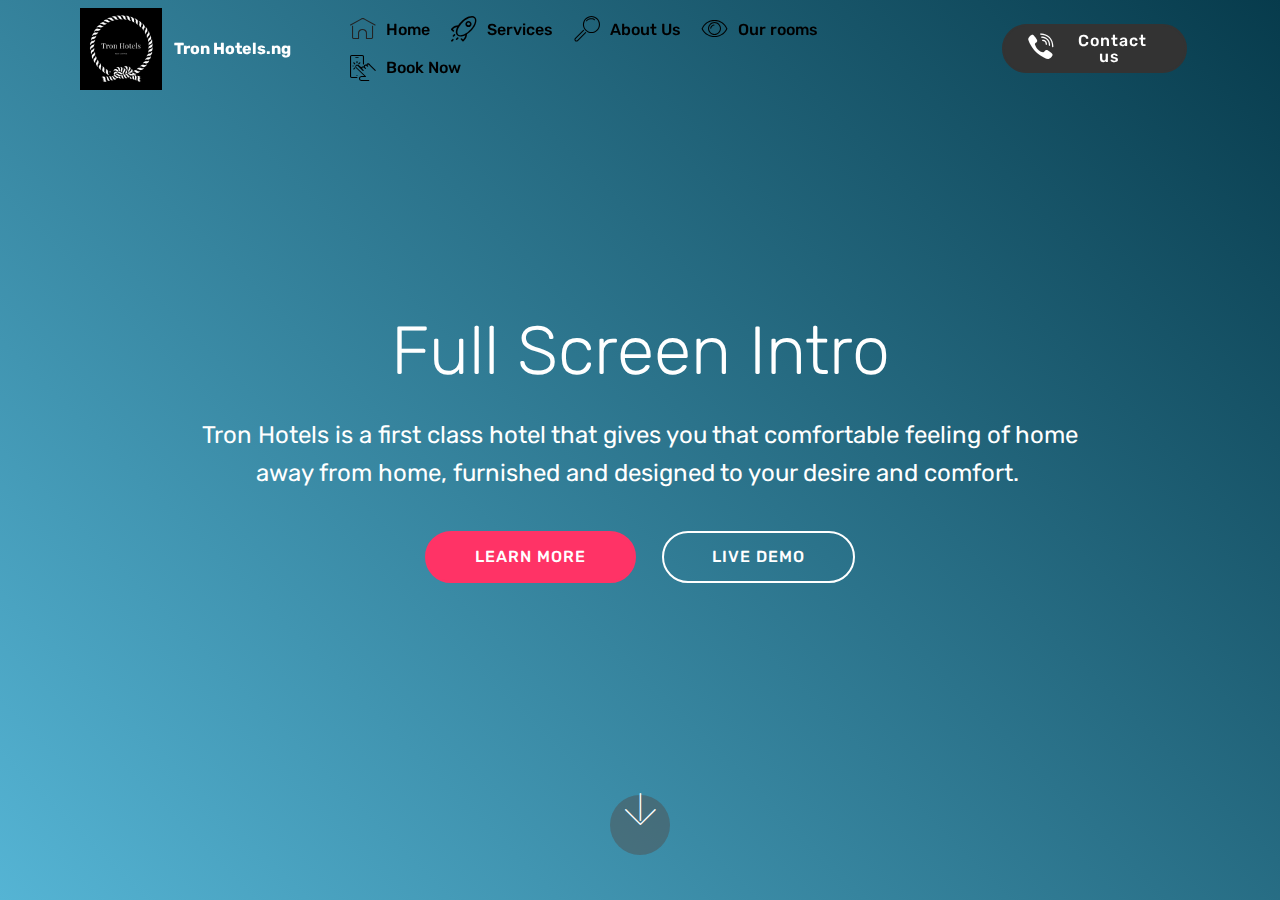
<file: page2.html>
<!DOCTYPE html>
<html >
<head>
  <!-- Site made with Mobirise Website Builder v4.9.5, https://mobirise.com -->
  <meta charset="UTF-8">
  <meta http-equiv="X-UA-Compatible" content="IE=edge">
  <meta name="generator" content="Mobirise v4.9.5, mobirise.com">
  <meta name="viewport" content="width=device-width, initial-scale=1, minimum-scale=1">
  <link rel="shortcut icon" href="assets/images/tron-hotels-128x128.png" type="image/x-icon">
  <meta name="description" content="Web Site Builder Description">
  <title>About Us</title>
  <link rel="stylesheet" href="assets/web/assets/mobirise-icons-bold/mobirise-icons-bold.css">
  <link rel="stylesheet" href="assets/web/assets/mobirise-icons/mobirise-icons.css">
  <link rel="stylesheet" href="assets/tether/tether.min.css">
  <link rel="stylesheet" href="assets/bootstrap/css/bootstrap.min.css">
  <link rel="stylesheet" href="assets/bootstrap/css/bootstrap-grid.min.css">
  <link rel="stylesheet" href="assets/bootstrap/css/bootstrap-reboot.min.css">
  <link rel="stylesheet" href="assets/dropdown/css/style.css">
  <link rel="stylesheet" href="assets/socicon/css/styles.css">
  <link rel="stylesheet" href="assets/theme/css/style.css">
  <link rel="stylesheet" href="assets/mobirise/css/mbr-additional.css" type="text/css">
  
  
  
</head>
<body>
  <section class="menu cid-rn8A3lD2Uu" once="menu" id="menu1-p">

    

    <nav class="navbar navbar-expand beta-menu navbar-dropdown align-items-center navbar-fixed-top navbar-toggleable-sm bg-color transparent">
        <button class="navbar-toggler navbar-toggler-right" type="button" data-toggle="collapse" data-target="#navbarSupportedContent" aria-controls="navbarSupportedContent" aria-expanded="false" aria-label="Toggle navigation">
            <div class="hamburger">
                <span></span>
                <span></span>
                <span></span>
                <span></span>
            </div>
        </button>
        <div class="menu-logo">
            <div class="navbar-brand">
                <span class="navbar-logo">
                    <a href="https://mobirise.co">
                         <img src="assets/images/tron-hotels-128x128.png" alt="Mobirise" title="" style="height: 5.1rem;">
                    </a>
                </span>
                <span class="navbar-caption-wrap"><a class="navbar-caption text-white display-4" href="#">Tron Hotels.ng</a></span>
            </div>
        </div>
        <div class="collapse navbar-collapse" id="navbarSupportedContent">
            <ul class="navbar-nav nav-dropdown" data-app-modern-menu="true"><li class="nav-item">
                    <a class="nav-link link text-black display-4" href="#"><span class="mbri-home mbr-iconfont mbr-iconfont-btn" style="color: rgb(35, 35, 35);"></span>
                        Home</a>
                </li><li class="nav-item"><a class="nav-link link text-black display-4" href="#"><span class="mbrib-rocket mbr-iconfont mbr-iconfont-btn"></span>
                        
                        Services
                    </a></li>
                <li class="nav-item"><a class="nav-link link text-black display-4" href="index.html#content12-j">
                        <span class="mbri-search mbr-iconfont mbr-iconfont-btn"></span>
                        About Us
                    </a></li><li class="nav-item"><a class="nav-link link text-black display-4" href="index.html#gallery3-17"><span class="mbri-preview mbr-iconfont mbr-iconfont-btn"></span>
                        Our rooms</a></li><li class="nav-item"><a class="nav-link link text-black display-4" href="index.html#gallery3-17"><span class="mbri-touch mbr-iconfont mbr-iconfont-btn"></span>Book Now &nbsp; &nbsp; &nbsp; &nbsp;&nbsp;</a></li></ul>
            <div class="navbar-buttons mbr-section-btn"><a class="btn btn-sm btn-black display-4" href="index.html#contacts3-o"><span class="socicon socicon-viber mbr-iconfont mbr-iconfont-btn"></span>
                    Contact us&nbsp;</a></div>
        </div>
    </nav>
</section>

<section class="engine"><a href="https://mobirise.info/i">web creation software</a></section><section class="header5 cid-roZChcIJ1Z mbr-fullscreen" id="header5-s">

    

    
    <div class="container">
        <div class="row justify-content-center">
            <div class="mbr-white col-md-10">
                <h1 class="mbr-section-title align-center pb-3 mbr-fonts-style display-1">
                    Full Screen Intro
                </h1>
                <p class="mbr-text align-center display-5 pb-3 mbr-fonts-style">Tron Hotels is a first class hotel that gives you that comfortable feeling of home away from home, furnished and designed to your desire and comfort.&nbsp;</p>
                <div class="mbr-section-btn align-center">
                        <a class="btn btn-md btn-secondary display-4" href="https://mobirise.co">LEARN MORE</a>
                        <a class="btn btn-md btn-white-outline display-4" href="https://mobirise.co">LIVE DEMO</a>
                </div>
            </div>
        </div>
    </div>

    <div class="mbr-arrow hidden-sm-down" aria-hidden="true">
        <a href="#next">
            <i class="mbri-down mbr-iconfont"></i>
        </a>
    </div>
</section>


  <script src="assets/web/assets/jquery/jquery.min.js"></script>
  <script src="assets/popper/popper.min.js"></script>
  <script src="assets/tether/tether.min.js"></script>
  <script src="assets/bootstrap/js/bootstrap.min.js"></script>
  <script src="assets/dropdown/js/script.min.js"></script>
  <script src="assets/touchswipe/jquery.touch-swipe.min.js"></script>
  <script src="assets/smoothscroll/smooth-scroll.js"></script>
  <script src="assets/theme/js/script.js"></script>
  
  
</body>
</html>
</file>
<file: assets/web/assets/mobirise-icons-bold/mobirise-icons-bold.css>
@font-face {
  font-family: 'mobirise-icons-bold';
  src:  url('mobirise-icons-bold.eot?m1l4yr');
  src:  url('mobirise-icons-bold.eot?m1l4yr#iefix') format('embedded-opentype'),
    url('mobirise-icons-bold.ttf?m1l4yr') format('truetype'),
    url('mobirise-icons-bold.woff?m1l4yr') format('woff'),
    url('mobirise-icons-bold.svg?m1l4yr#mobirise-icons-bold') format('svg');
  font-weight: normal;
  font-style: normal;
}

[class^="mbrib-"], [class*="mbrib-"] {
  /* use !important to prevent issues with browser extensions that change fonts */
  font-family: 'mobirise-icons-bold' !important;
  speak: none;
  font-style: normal;
  font-weight: normal;
  font-variant: normal;
  text-transform: none;
  line-height: 1;

  /* Better Font Rendering =========== */
  -webkit-font-smoothing: antialiased;
  -moz-osx-font-smoothing: grayscale;
}

.mbrib-add-submenu:before {
  content: "\e900";
}
.mbrib-alert:before {
  content: "\e901";
}
.mbrib-align-center:before {
  content: "\e902";
}
.mbrib-align-justify:before {
  content: "\e903";
}
.mbrib-align-left:before {
  content: "\e904";
}
.mbrib-align-right:before {
  content: "\e905";
}
.mbrib-android:before {
  content: "\e906";
}
.mbrib-apple:before {
  content: "\e907";
}
.mbrib-arrow-down:before {
  content: "\e908";
}
.mbrib-arrow-next:before {
  content: "\e909";
}
.mbrib-arrow-prev:before {
  content: "\e90a";
}
.mbrib-arrow-up:before {
  content: "\e90b";
}
.mbrib-bold:before {
  content: "\e90c";
}
.mbrib-bookmark:before {
  content: "\e90d";
}
.mbrib-bootstrap:before {
  content: "\e90e";
}
.mbrib-briefcase:before {
  content: "\e90f";
}
.mbrib-browse:before {
  content: "\e910";
}
.mbrib-bulleted-list:before {
  content: "\e911";
}
.mbrib-calendar:before {
  content: "\e912";
}
.mbrib-camera:before {
  content: "\e913";
}
.mbrib-cart-add:before {
  content: "\e914";
}
.mbrib-cart-full:before {
  content: "\e915";
}
.mbrib-cash:before {
  content: "\e916";
}
.mbrib-change-style:before {
  content: "\e917";
}
.mbrib-chat:before {
  content: "\e918";
}
.mbrib-clock:before {
  content: "\e919";
}
.mbrib-close:before {
  content: "\e91a";
}
.mbrib-cloud:before {
  content: "\e91b";
}
.mbrib-code:before {
  content: "\e91c";
}
.mbrib-contact-form:before {
  content: "\e91d";
}
.mbrib-credit-card:before {
  content: "\e91e";
}
.mbrib-cursor-click:before {
  content: "\e91f";
}
.mbrib-cust-feedback:before {
  content: "\e920";
}
.mbrib-database:before {
  content: "\e921";
}
.mbrib-delivery:before {
  content: "\e922";
}
.mbrib-desktop:before {
  content: "\e923";
}
.mbrib-devices:before {
  content: "\e924";
}
.mbrib-down:before {
  content: "\e925";
}
.mbrib-download:before {
  content: "\e926";
}
.mbrib-drag-n-drop:before {
  content: "\e927";
}
.mbrib-drag-n-drop2:before {
  content: "\e928";
}
.mbrib-edit:before {
  content: "\e929";
}
.mbrib-edit2:before {
  content: "\e92a";
}
.mbrib-error:before {
  content: "\e92b";
}
.mbrib-extension:before {
  content: "\e92c";
}
.mbrib-features:before {
  content: "\e92d";
}
.mbrib-file:before {
  content: "\e92e";
}
.mbrib-flag:before {
  content: "\e92f";
}
.mbrib-folder:before {
  content: "\e930";
}
.mbrib-gift:before {
  content: "\e931";
}
.mbrib-github:before {
  content: "\e932";
}
.mbrib-globe-2:before {
  content: "\e933";
}
.mbrib-globe:before {
  content: "\e934";
}
.mbrib-growing-chart:before {
  content: "\e935";
}
.mbrib-hearth:before {
  content: "\e936";
}
.mbrib-help:before {
  content: "\e937";
}
.mbrib-home:before {
  content: "\e938";
}
.mbrib-hot-cup:before {
  content: "\e939";
}
.mbrib-idea:before {
  content: "\e93a";
}
.mbrib-image-gallery:before {
  content: "\e93b";
}
.mbrib-image-slider:before {
  content: "\e93c";
}
.mbrib-info:before {
  content: "\e93d";
}
.mbrib-italic:before {
  content: "\e93e";
}
.mbrib-key:before {
  content: "\e93f";
}
.mbrib-laptop:before {
  content: "\e940";
}
.mbrib-layers:before {
  content: "\e941";
}
.mbrib-left-right:before {
  content: "\e942";
}
.mbrib-left:before {
  content: "\e943";
}
.mbrib-letter:before {
  content: "\e944";
}
.mbrib-like:before {
  content: "\e945";
}
.mbrib-link:before {
  content: "\e946";
}
.mbrib-lock:before {
  content: "\e947";
}
.mbrib-login:before {
  content: "\e948";
}
.mbrib-logout:before {
  content: "\e949";
}
.mbrib-magic-stick:before {
  content: "\e94a";
}
.mbrib-map-pin:before {
  content: "\e94b";
}
.mbrib-menu:before {
  content: "\e94c";
}
.mbrib-mobile:before {
  content: "\e94d";
}
.mbrib-mobile2:before {
  content: "\e94e";
}
.mbrib-mobirise:before {
  content: "\e94f";
}
.mbrib-more-horizontal:before {
  content: "\e950";
}
.mbrib-more-vertical:before {
  content: "\e951";
}
.mbrib-music:before {
  content: "\e952";
}
.mbrib-new-file:before {
  content: "\e953";
}
.mbrib-numbered-list:before {
  content: "\e954";
}
.mbrib-opened-folder:before {
  content: "\e955";
}
.mbrib-pages:before {
  content: "\e956";
}
.mbrib-paper-plane:before {
  content: "\e957";
}
.mbrib-paperclip:before {
  content: "\e958";
}
.mbrib-photo:before {
  content: "\e959";
}
.mbrib-photos:before {
  content: "\e95a";
}
.mbrib-pin:before {
  content: "\e95b";
}
.mbrib-play:before {
  content: "\e95c";
}
.mbrib-plus:before {
  content: "\e95d";
}
.mbrib-preview:before {
  content: "\e95e";
}
.mbrib-print:before {
  content: "\e95f";
}
.mbrib-protect:before {
  content: "\e960";
}
.mbrib-question:before {
  content: "\e961";
}
.mbrib-quote-left:before {
  content: "\e962";
}
.mbrib-quote-right:before {
  content: "\e963";
}
.mbrib-redo:before {
  content: "\e964";
}
.mbrib-refresh:before {
  content: "\e965";
}
.mbrib-responsive:before {
  content: "\e966";
}
.mbrib-right:before {
  content: "\e967";
}
.mbrib-rocket:before {
  content: "\e968";
}
.mbrib-sad-face:before {
  content: "\e969";
}
.mbrib-sale:before {
  content: "\e96a";
}
.mbrib-save:before {
  content: "\e96b";
}
.mbrib-search:before {
  content: "\e96c";
}
.mbrib-setting:before {
  content: "\e96d";
}
.mbrib-setting2:before {
  content: "\e96e";
}
.mbrib-setting3:before {
  content: "\e96f";
}
.mbrib-share:before {
  content: "\e970";
}
.mbrib-shopping-bag:before {
  content: "\e971";
}
.mbrib-shopping-basket:before {
  content: "\e972";
}
.mbrib-shopping-cart:before {
  content: "\e973";
}
.mbrib-sites:before {
  content: "\e974";
}
.mbrib-smile-face:before {
  content: "\e975";
}
.mbrib-speed:before {
  content: "\e976";
}
.mbrib-star:before {
  content: "\e977";
}
.mbrib-success:before {
  content: "\e978";
}
.mbrib-sun:before {
  content: "\e979";
}
.mbrib-sun2:before {
  content: "\e97a";
}
.mbrib-tablet-vertical:before {
  content: "\e97b";
}
.mbrib-tablet:before {
  content: "\e97c";
}
.mbrib-target:before {
  content: "\e97d";
}
.mbrib-timer:before {
  content: "\e97e";
}
.mbrib-to-ftp:before {
  content: "\e97f";
}
.mbrib-to-local-drive:before {
  content: "\e980";
}
.mbrib-touch-swipe:before {
  content: "\e981";
}
.mbrib-touch:before {
  content: "\e982";
}
.mbrib-trash:before {
  content: "\e983";
}
.mbrib-underline:before {
  content: "\e984";
}
.mbrib-undo:before {
  content: "\e985";
}
.mbrib-unlink:before {
  content: "\e986";
}
.mbrib-unlock:before {
  content: "\e987";
}
.mbrib-up-down:before {
  content: "\e988";
}
.mbrib-up:before {
  content: "\e989";
}
.mbrib-update:before {
  content: "\e98a";
}
.mbrib-upload:before {
  content: "\e98b";
}
.mbrib-user:before {
  content: "\e98c";
}
.mbrib-user2:before {
  content: "\e98d";
}
.mbrib-users:before {
  content: "\e98e";
}
.mbrib-video-play:before {
  content: "\e98f";
}
.mbrib-video:before {
  content: "\e990";
}
.mbrib-watch:before {
  content: "\e991";
}
.mbrib-website-theme:before {
  content: "\e992";
}
.mbrib-wifi:before {
  content: "\e993";
}
.mbrib-windows:before {
  content: "\e994";
}
.mbrib-zoom-out:before {
  content: "\e995";
}
</file>
<file: assets/web/assets/mobirise-icons/mobirise-icons.css>
@font-face {
  font-family: 'MobiriseIcons';
  src:  url('mobirise-icons.eot?spat4u');
  src:  url('mobirise-icons.eot?spat4u#iefix') format('embedded-opentype'),
    url('mobirise-icons.ttf?spat4u') format('truetype'),
    url('mobirise-icons.woff?spat4u') format('woff'),
    url('mobirise-icons.svg?spat4u#MobiriseIcons') format('svg');
  font-weight: normal;
  font-style: normal;
}

[class^="mbri-"], [class*=" mbri-"] {
  /* use !important to prevent issues with browser extensions that change fonts */
  font-family: MobiriseIcons !important;
  speak: none;
  font-style: normal;
  font-weight: normal;
  font-variant: normal;
  text-transform: none;
  line-height: 1;

  /* Better Font Rendering =========== */
  -webkit-font-smoothing: antialiased;
  -moz-osx-font-smoothing: grayscale;
}

.mbri-add-submenu:before {
  content: "\e900";
}
.mbri-alert:before {
  content: "\e901";
}
.mbri-align-center:before {
  content: "\e902";
}
.mbri-align-justify:before {
  content: "\e903";
}
.mbri-align-left:before {
  content: "\e904";
}
.mbri-align-right:before {
  content: "\e905";
}
.mbri-android:before {
  content: "\e906";
}
.mbri-apple:before {
  content: "\e907";
}
.mbri-arrow-down:before {
  content: "\e908";
}
.mbri-arrow-next:before {
  content: "\e909";
}
.mbri-arrow-prev:before {
  content: "\e90a";
}
.mbri-arrow-up:before {
  content: "\e90b";
}
.mbri-bold:before {
  content: "\e90c";
}
.mbri-bookmark:before {
  content: "\e90d";
}
.mbri-bootstrap:before {
  content: "\e90e";
}
.mbri-briefcase:before {
  content: "\e90f";
}
.mbri-browse:before {
  content: "\e910";
}
.mbri-bulleted-list:before {
  content: "\e911";
}
.mbri-calendar:before {
  content: "\e912";
}
.mbri-camera:before {
  content: "\e913";
}
.mbri-cart-add:before {
  content: "\e914";
}
.mbri-cart-full:before {
  content: "\e915";
}
.mbri-cash:before {
  content: "\e916";
}
.mbri-change-style:before {
  content: "\e917";
}
.mbri-chat:before {
  content: "\e918";
}
.mbri-clock:before {
  content: "\e919";
}
.mbri-close:before {
  content: "\e91a";
}
.mbri-cloud:before {
  content: "\e91b";
}
.mbri-code:before {
  content: "\e91c";
}
.mbri-contact-form:before {
  content: "\e91d";
}
.mbri-credit-card:before {
  content: "\e91e";
}
.mbri-cursor-click:before {
  content: "\e91f";
}
.mbri-cust-feedback:before {
  content: "\e920";
}
.mbri-database:before {
  content: "\e921";
}
.mbri-delivery:before {
  content: "\e922";
}
.mbri-desktop:before {
  content: "\e923";
}
.mbri-devices:before {
  content: "\e924";
}
.mbri-down:before {
  content: "\e925";
}
.mbri-download:before {
  content: "\e989";
}
.mbri-drag-n-drop:before {
  content: "\e927";
}
.mbri-drag-n-drop2:before {
  content: "\e928";
}
.mbri-edit:before {
  content: "\e929";
}
.mbri-edit2:before {
  content: "\e92a";
}
.mbri-error:before {
  content: "\e92b";
}
.mbri-extension:before {
  content: "\e92c";
}
.mbri-features:before {
  content: "\e92d";
}
.mbri-file:before {
  content: "\e92e";
}
.mbri-flag:before {
  content: "\e92f";
}
.mbri-folder:before {
  content: "\e930";
}
.mbri-gift:before {
  content: "\e931";
}
.mbri-github:before {
  content: "\e932";
}
.mbri-globe:before {
  content: "\e933";
}
.mbri-globe-2:before {
  content: "\e934";
}
.mbri-growing-chart:before {
  content: "\e935";
}
.mbri-hearth:before {
  content: "\e936";
}
.mbri-help:before {
  content: "\e937";
}
.mbri-home:before {
  content: "\e938";
}
.mbri-hot-cup:before {
  content: "\e939";
}
.mbri-idea:before {
  content: "\e93a";
}
.mbri-image-gallery:before {
  content: "\e93b";
}
.mbri-image-slider:before {
  content: "\e93c";
}
.mbri-info:before {
  content: "\e93d";
}
.mbri-italic:before {
  content: "\e93e";
}
.mbri-key:before {
  content: "\e93f";
}
.mbri-laptop:before {
  content: "\e940";
}
.mbri-layers:before {
  content: "\e941";
}
.mbri-left-right:before {
  content: "\e942";
}
.mbri-left:before {
  content: "\e943";
}
.mbri-letter:before {
  content: "\e944";
}
.mbri-like:before {
  content: "\e945";
}
.mbri-link:before {
  content: "\e946";
}
.mbri-lock:before {
  content: "\e947";
}
.mbri-login:before {
  content: "\e948";
}
.mbri-logout:before {
  content: "\e949";
}
.mbri-magic-stick:before {
  content: "\e94a";
}
.mbri-map-pin:before {
  content: "\e94b";
}
.mbri-menu:before {
  content: "\e94c";
}
.mbri-mobile:before {
  content: "\e94d";
}
.mbri-mobile2:before {
  content: "\e94e";
}
.mbri-mobirise:before {
  content: "\e94f";
}
.mbri-more-horizontal:before {
  content: "\e950";
}
.mbri-more-vertical:before {
  content: "\e951";
}
.mbri-music:before {
  content: "\e952";
}
.mbri-new-file:before {
  content: "\e953";
}
.mbri-numbered-list:before {
  content: "\e954";
}
.mbri-opened-folder:before {
  content: "\e955";
}
.mbri-pages:before {
  content: "\e956";
}
.mbri-paper-plane:before {
  content: "\e957";
}
.mbri-paperclip:before {
  content: "\e958";
}
.mbri-photo:before {
  content: "\e959";
}
.mbri-photos:before {
  content: "\e95a";
}
.mbri-pin:before {
  content: "\e95b";
}
.mbri-play:before {
  content: "\e95c";
}
.mbri-plus:before {
  content: "\e95d";
}
.mbri-preview:before {
  content: "\e95e";
}
.mbri-print:before {
  content: "\e95f";
}
.mbri-protect:before {
  content: "\e960";
}
.mbri-question:before {
  content: "\e961";
}
.mbri-quote-left:before {
  content: "\e962";
}
.mbri-quote-right:before {
  content: "\e963";
}
.mbri-refresh:before {
  content: "\e964";
}
.mbri-responsive:before {
  content: "\e965";
}
.mbri-right:before {
  content: "\e966";
}
.mbri-rocket:before {
  content: "\e967";
}
.mbri-sad-face:before {
  content: "\e968";
}
.mbri-sale:before {
  content: "\e969";
}
.mbri-save:before {
  content: "\e96a";
}
.mbri-search:before {
  content: "\e96b";
}
.mbri-setting:before {
  content: "\e96c";
}
.mbri-setting2:before {
  content: "\e96d";
}
.mbri-setting3:before {
  content: "\e96e";
}
.mbri-share:before {
  content: "\e96f";
}
.mbri-shopping-bag:before {
  content: "\e970";
}
.mbri-shopping-basket:before {
  content: "\e971";
}
.mbri-shopping-cart:before {
  content: "\e972";
}
.mbri-sites:before {
  content: "\e973";
}
.mbri-smile-face:before {
  content: "\e974";
}
.mbri-speed:before {
  content: "\e975";
}
.mbri-star:before {
  content: "\e976";
}
.mbri-success:before {
  content: "\e977";
}
.mbri-sun:before {
  content: "\e978";
}
.mbri-sun2:before {
  content: "\e979";
}
.mbri-tablet:before {
  content: "\e97a";
}
.mbri-tablet-vertical:before {
  content: "\e97b";
}
.mbri-target:before {
  content: "\e97c";
}
.mbri-timer:before {
  content: "\e97d";
}
.mbri-to-ftp:before {
  content: "\e97e";
}
.mbri-to-local-drive:before {
  content: "\e97f";
}
.mbri-touch-swipe:before {
  content: "\e980";
}
.mbri-touch:before {
  content: "\e981";
}
.mbri-trash:before {
  content: "\e982";
}
.mbri-underline:before {
  content: "\e983";
}
.mbri-unlink:before {
  content: "\e984";
}
.mbri-unlock:before {
  content: "\e985";
}
.mbri-up-down:before {
  content: "\e986";
}
.mbri-up:before {
  content: "\e987";
}
.mbri-update:before {
  content: "\e988";
}
.mbri-upload:before {
 content: "\e926"; 
}
.mbri-user:before {
  content: "\e98a";
}
.mbri-user2:before {
  content: "\e98b";
}
.mbri-users:before {
  content: "\e98c";
}
.mbri-video:before {
  content: "\e98d";
}
.mbri-video-play:before {
  content: "\e98e";
}
.mbri-watch:before {
  content: "\e98f";
}
.mbri-website-theme:before {
  content: "\e990";
}
.mbri-wifi:before {
  content: "\e991";
}
.mbri-windows:before {
  content: "\e992";
}
.mbri-zoom-out:before {
  content: "\e993";
}
.mbri-redo:before {
  content: "\e994";
}
.mbri-undo:before {
  content: "\e995";
}
</file>
<file: assets/dropdown/css/style.css>
.navbar-dropdown {
  left: 0;
  padding: 0;
  position: absolute;
  right: 0;
  top: 0;
  transition: all 0.45s ease;
  z-index: 1030;
  background: #282828; }
  .navbar-dropdown .navbar-logo {
    margin-right: 0.8rem;
    transition: margin 0.3s ease-in-out;
    vertical-align: middle; }
    .navbar-dropdown .navbar-logo img {
      height: 3.125rem;
      transition: all 0.3s ease-in-out; }
    .navbar-dropdown .navbar-logo.mbr-iconfont {
      font-size: 3.125rem;
      line-height: 3.125rem; }
  .navbar-dropdown .navbar-caption {
    font-weight: 700;
    white-space: normal;
    vertical-align: -4px;
    line-height: 3.125rem !important; }
    .navbar-dropdown .navbar-caption, .navbar-dropdown .navbar-caption:hover {
      color: inherit;
      text-decoration: none; }
  .navbar-dropdown .mbr-iconfont + .navbar-caption {
    vertical-align: -1px; }
  .navbar-dropdown.navbar-fixed-top {
    position: fixed; }
  .navbar-dropdown .navbar-brand span {
    vertical-align: -4px; }
  .navbar-dropdown.bg-color.transparent {
    background: none; }
  .navbar-dropdown.navbar-short .navbar-brand {
    padding: 0.625rem 0; }
    .navbar-dropdown.navbar-short .navbar-brand span {
      vertical-align: -1px; }
  .navbar-dropdown.navbar-short .navbar-caption {
    line-height: 2.375rem !important;
    vertical-align: -2px; }
  .navbar-dropdown.navbar-short .navbar-logo {
    margin-right: 0.5rem; }
    .navbar-dropdown.navbar-short .navbar-logo img {
      height: 2.375rem; }
    .navbar-dropdown.navbar-short .navbar-logo.mbr-iconfont {
      font-size: 2.375rem;
      line-height: 2.375rem; }
  .navbar-dropdown.navbar-short .mbr-table-cell {
    height: 3.625rem; }
  .navbar-dropdown .navbar-close {
    left: 0.6875rem;
    position: fixed;
    top: 0.75rem;
    z-index: 1000; }
  .navbar-dropdown .hamburger-icon {
    content: "";
    display: inline-block;
    vertical-align: middle;
    width: 16px;
    -webkit-box-shadow: 0 -6px 0 1px #282828,0 0 0 1px #282828,0 6px 0 1px #282828;
    -moz-box-shadow: 0 -6px 0 1px #282828,0 0 0 1px #282828,0 6px 0 1px #282828;
    box-shadow: 0 -6px 0 1px #282828,0 0 0 1px #282828,0 6px 0 1px #282828; }

.dropdown-menu .dropdown-toggle[data-toggle="dropdown-submenu"]::after {
  border-bottom: 0.35em solid transparent;
  border-left: 0.35em solid;
  border-right: 0;
  border-top: 0.35em solid transparent;
  margin-left: 0.3rem; }

.dropdown-menu .dropdown-item:focus {
  outline: 0; }

.nav-dropdown {
  font-size: 0.75rem;
  font-weight: 500;
  height: auto !important; }
  .nav-dropdown .nav-btn {
    padding-left: 1rem; }
  .nav-dropdown .link {
    margin: .667em 1.667em;
    font-weight: 500;
    padding: 0;
    transition: color .2s ease-in-out; }
    .nav-dropdown .link.dropdown-toggle {
      margin-right: 2.583em; }
      .nav-dropdown .link.dropdown-toggle::after {
        margin-left: .25rem;
        border-top: 0.35em solid;
        border-right: 0.35em solid transparent;
        border-left: 0.35em solid transparent;
        border-bottom: 0; }
      .nav-dropdown .link.dropdown-toggle[aria-expanded="true"] {
        margin: 0;
        padding: 0.667em 3.263em  0.667em 1.667em; }
  .nav-dropdown .link::after,
  .nav-dropdown .dropdown-item::after {
    color: inherit; }
  .nav-dropdown .btn {
    font-size: 0.75rem;
    font-weight: 700;
    letter-spacing: 0;
    margin-bottom: 0;
    padding-left: 1.25rem;
    padding-right: 1.25rem; }
  .nav-dropdown .dropdown-menu {
    border-radius: 0;
    border: 0;
    left: 0;
    margin: 0;
    padding-bottom: 1.25rem;
    padding-top: 1.25rem;
    position: relative; }
  .nav-dropdown .dropdown-submenu {
    margin-left: 0.125rem;
    top: 0; }
  .nav-dropdown .dropdown-item {
    font-weight: 500;
    line-height: 2;
    padding: 0.3846em 4.615em 0.3846em 1.5385em;
    position: relative;
    transition: color .2s ease-in-out, background-color .2s ease-in-out; }
    .nav-dropdown .dropdown-item::after {
      margin-top: -0.3077em;
      position: absolute;
      right: 1.1538em;
      top: 50%; }
    .nav-dropdown .dropdown-item:focus, .nav-dropdown .dropdown-item:hover {
      background: none; }

@media (max-width: 767px) {
  .nav-dropdown.navbar-toggleable-sm {
    bottom: 0;
    display: none;
    left: 0;
    overflow-x: hidden;
    position: fixed;
    top: 0;
    transform: translateX(-100%);
    -ms-transform: translateX(-100%);
    -webkit-transform: translateX(-100%);
    width: 18.75rem;
    z-index: 999; } }
.nav-dropdown.navbar-toggleable-xl {
  bottom: 0;
  display: none;
  left: 0;
  overflow-x: hidden;
  position: fixed;
  top: 0;
  transform: translateX(-100%);
  -ms-transform: translateX(-100%);
  -webkit-transform: translateX(-100%);
  width: 18.75rem;
  z-index: 999; }

.nav-dropdown-sm {
  display: block !important;
  overflow-x: hidden;
  overflow: auto;
  padding-top: 3.875rem; }
  .nav-dropdown-sm::after {
    content: "";
    display: block;
    height: 3rem;
    width: 100%; }
  .nav-dropdown-sm.collapse.in ~ .navbar-close {
    display: block !important; }
  .nav-dropdown-sm.collapsing, .nav-dropdown-sm.collapse.in {
    transform: translateX(0);
    -ms-transform: translateX(0);
    -webkit-transform: translateX(0);
    transition: all 0.25s ease-out;
    -webkit-transition: all 0.25s ease-out;
    background: #282828; }
  .nav-dropdown-sm.collapsing[aria-expanded="false"] {
    transform: translateX(-100%);
    -ms-transform: translateX(-100%);
    -webkit-transform: translateX(-100%); }
  .nav-dropdown-sm .nav-item {
    display: block;
    margin-left: 0 !important;
    padding-left: 0; }
  .nav-dropdown-sm .link,
  .nav-dropdown-sm .dropdown-item {
    border-top: 1px dotted rgba(255, 255, 255, 0.1);
    font-size: 0.8125rem;
    line-height: 1.6;
    margin: 0 !important;
    padding: 0.875rem 2.4rem 0.875rem 1.5625rem !important;
    position: relative;
    white-space: normal; }
    .nav-dropdown-sm .link:focus, .nav-dropdown-sm .link:hover,
    .nav-dropdown-sm .dropdown-item:focus,
    .nav-dropdown-sm .dropdown-item:hover {
      background: rgba(0, 0, 0, 0.2) !important;
      color: #c0a375; }
  .nav-dropdown-sm .nav-btn {
    position: relative;
    padding: 1.5625rem 1.5625rem 0 1.5625rem; }
    .nav-dropdown-sm .nav-btn::before {
      border-top: 1px dotted rgba(255, 255, 255, 0.1);
      content: "";
      left: 0;
      position: absolute;
      top: 0;
      width: 100%; }
    .nav-dropdown-sm .nav-btn + .nav-btn {
      padding-top: 0.625rem; }
      .nav-dropdown-sm .nav-btn + .nav-btn::before {
        display: none; }
  .nav-dropdown-sm .btn {
    padding: 0.625rem 0; }
  .nav-dropdown-sm .dropdown-toggle[data-toggle="dropdown-submenu"]::after {
    margin-left: .25rem;
    border-top: 0.35em solid;
    border-right: 0.35em solid transparent;
    border-left: 0.35em solid transparent;
    border-bottom: 0; }
  .nav-dropdown-sm .dropdown-toggle[data-toggle="dropdown-submenu"][aria-expanded="true"]::after {
    border-top: 0;
    border-right: 0.35em solid transparent;
    border-left: 0.35em solid transparent;
    border-bottom: 0.35em solid; }
  .nav-dropdown-sm .dropdown-menu {
    margin: 0;
    padding: 0;
    position: relative;
    top: 0;
    left: 0;
    width: 100%;
    border: 0;
    float: none;
    border-radius: 0;
    background: none; }
  .nav-dropdown-sm .dropdown-submenu {
    left: 100%;
    margin-left: 0.125rem;
    margin-top: -1.25rem;
    top: 0; }

.navbar-toggleable-sm .nav-dropdown .dropdown-menu {
  position: absolute; }

.navbar-toggleable-sm .nav-dropdown .dropdown-submenu {
  left: 100%;
  margin-left: 0.125rem;
  margin-top: -1.25rem;
  top: 0; }

.navbar-toggleable-sm.opened .nav-dropdown .dropdown-menu {
  position: relative; }

.navbar-toggleable-sm.opened .nav-dropdown .dropdown-submenu {
  left: 0;
  margin-left: 00rem;
  margin-top: 0rem;
  top: 0; }

.is-builder .nav-dropdown.collapsing {
  transition: none !important; }

/*# sourceMappingURL=style.css.map */
</file>
<file: assets/socicon/css/styles.css>
@charset "UTF-8";

@font-face {
  font-family: "socicon";
  src:url("../fonts/socicon.eot");
  src:url("../fonts/socicon.eot?#iefix") format("embedded-opentype"),
    url("../fonts/socicon.woff") format("woff"),
    url("../fonts/socicon.ttf") format("truetype"),
    url("../fonts/socicon.svg#socicon") format("svg");
  font-weight: normal;
  font-style: normal;

}

[data-icon]:before {
  font-family: "socicon" !important;
  content: attr(data-icon);
  font-style: normal !important;
  font-weight: normal !important;
  font-variant: normal !important;
  text-transform: none !important;
  speak: none;
  line-height: 1;
  -webkit-font-smoothing: antialiased;
  -moz-osx-font-smoothing: grayscale;
}

[class^="socicon-"]:before,
[class*=" socicon-"]:before {
  font-family: "socicon" !important;
  font-style: normal !important;
  font-weight: normal !important;
  font-variant: normal !important;
  text-transform: none !important;
  speak: none;
  line-height: 1;
  -webkit-font-smoothing: antialiased;
  -moz-osx-font-smoothing: grayscale;
}

.socicon-modelmayhem:before {
  content: "\e000";
}
.socicon-mixcloud:before {
  content: "\e001";
}
.socicon-drupal:before {
  content: "\e002";
}
.socicon-swarm:before {
  content: "\e003";
}
.socicon-istock:before {
  content: "\e004";
}
.socicon-yammer:before {
  content: "\e005";
}
.socicon-ello:before {
  content: "\e006";
}
.socicon-stackoverflow:before {
  content: "\e007";
}
.socicon-persona:before {
  content: "\e008";
}
.socicon-triplej:before {
  content: "\e009";
}
.socicon-houzz:before {
  content: "\e00a";
}
.socicon-rss:before {
  content: "\e00b";
}
.socicon-paypal:before {
  content: "\e00c";
}
.socicon-odnoklassniki:before {
  content: "\e00d";
}
.socicon-airbnb:before {
  content: "\e00e";
}
.socicon-periscope:before {
  content: "\e00f";
}
.socicon-outlook:before {
  content: "\e010";
}
.socicon-coderwall:before {
  content: "\e011";
}
.socicon-tripadvisor:before {
  content: "\e012";
}
.socicon-appnet:before {
  content: "\e013";
}
.socicon-goodreads:before {
  content: "\e014";
}
.socicon-tripit:before {
  content: "\e015";
}
.socicon-lanyrd:before {
  content: "\e016";
}
.socicon-slideshare:before {
  content: "\e017";
}
.socicon-buffer:before {
  content: "\e018";
}
.socicon-disqus:before {
  content: "\e019";
}
.socicon-vkontakte:before {
  content: "\e01a";
}
.socicon-whatsapp:before {
  content: "\e01b";
}
.socicon-patreon:before {
  content: "\e01c";
}
.socicon-storehouse:before {
  content: "\e01d";
}
.socicon-pocket:before {
  content: "\e01e";
}
.socicon-mail:before {
  content: "\e01f";
}
.socicon-blogger:before {
  content: "\e020";
}
.socicon-technorati:before {
  content: "\e021";
}
.socicon-reddit:before {
  content: "\e022";
}
.socicon-dribbble:before {
  content: "\e023";
}
.socicon-stumbleupon:before {
  content: "\e024";
}
.socicon-digg:before {
  content: "\e025";
}
.socicon-envato:before {
  content: "\e026";
}
.socicon-behance:before {
  content: "\e027";
}
.socicon-delicious:before {
  content: "\e028";
}
.socicon-deviantart:before {
  content: "\e029";
}
.socicon-forrst:before {
  content: "\e02a";
}
.socicon-play:before {
  content: "\e02b";
}
.socicon-zerply:before {
  content: "\e02c";
}
.socicon-wikipedia:before {
  content: "\e02d";
}
.socicon-apple:before {
  content: "\e02e";
}
.socicon-flattr:before {
  content: "\e02f";
}
.socicon-github:before {
  content: "\e030";
}
.socicon-renren:before {
  content: "\e031";
}
.socicon-friendfeed:before {
  content: "\e032";
}
.socicon-newsvine:before {
  content: "\e033";
}
.socicon-identica:before {
  content: "\e034";
}
.socicon-bebo:before {
  content: "\e035";
}
.socicon-zynga:before {
  content: "\e036";
}
.socicon-steam:before {
  content: "\e037";
}
.socicon-xbox:before {
  content: "\e038";
}
.socicon-windows:before {
  content: "\e039";
}
.socicon-qq:before {
  content: "\e03a";
}
.socicon-douban:before {
  content: "\e03b";
}
.socicon-meetup:before {
  content: "\e03c";
}
.socicon-playstation:before {
  content: "\e03d";
}
.socicon-android:before {
  content: "\e03e";
}
.socicon-snapchat:before {
  content: "\e03f";
}
.socicon-twitter:before {
  content: "\e040";
}
.socicon-facebook:before {
  content: "\e041";
}
.socicon-googleplus:before {
  content: "\e042";
}
.socicon-pinterest:before {
  content: "\e043";
}
.socicon-foursquare:before {
  content: "\e044";
}
.socicon-yahoo:before {
  content: "\e045";
}
.socicon-skype:before {
  content: "\e046";
}
.socicon-yelp:before {
  content: "\e047";
}
.socicon-feedburner:before {
  content: "\e048";
}
.socicon-linkedin:before {
  content: "\e049";
}
.socicon-viadeo:before {
  content: "\e04a";
}
.socicon-xing:before {
  content: "\e04b";
}
.socicon-myspace:before {
  content: "\e04c";
}
.socicon-soundcloud:before {
  content: "\e04d";
}
.socicon-spotify:before {
  content: "\e04e";
}
.socicon-grooveshark:before {
  content: "\e04f";
}
.socicon-lastfm:before {
  content: "\e050";
}
.socicon-youtube:before {
  content: "\e051";
}
.socicon-vimeo:before {
  content: "\e052";
}
.socicon-dailymotion:before {
  content: "\e053";
}
.socicon-vine:before {
  content: "\e054";
}
.socicon-flickr:before {
  content: "\e055";
}
.socicon-500px:before {
  content: "\e056";
}
.socicon-wordpress:before {
  content: "\e058";
}
.socicon-tumblr:before {
  content: "\e059";
}
.socicon-twitch:before {
  content: "\e05a";
}
.socicon-8tracks:before {
  content: "\e05b";
}
.socicon-amazon:before {
  content: "\e05c";
}
.socicon-icq:before {
  content: "\e05d";
}
.socicon-smugmug:before {
  content: "\e05e";
}
.socicon-ravelry:before {
  content: "\e05f";
}
.socicon-weibo:before {
  content: "\e060";
}
.socicon-baidu:before {
  content: "\e061";
}
.socicon-angellist:before {
  content: "\e062";
}
.socicon-ebay:before {
  content: "\e063";
}
.socicon-imdb:before {
  content: "\e064";
}
.socicon-stayfriends:before {
  content: "\e065";
}
.socicon-residentadvisor:before {
  content: "\e066";
}
.socicon-google:before {
  content: "\e067";
}
.socicon-yandex:before {
  content: "\e068";
}
.socicon-sharethis:before {
  content: "\e069";
}
.socicon-bandcamp:before {
  content: "\e06a";
}
.socicon-itunes:before {
  content: "\e06b";
}
.socicon-deezer:before {
  content: "\e06c";
}
.socicon-telegram:before {
  content: "\e06e";
}
.socicon-openid:before {
  content: "\e06f";
}
.socicon-amplement:before {
  content: "\e070";
}
.socicon-viber:before {
  content: "\e071";
}
.socicon-zomato:before {
  content: "\e072";
}
.socicon-draugiem:before {
  content: "\e074";
}
.socicon-endomodo:before {
  content: "\e075";
}
.socicon-filmweb:before {
  content: "\e076";
}
.socicon-stackexchange:before {
  content: "\e077";
}
.socicon-wykop:before {
  content: "\e078";
}
.socicon-teamspeak:before {
  content: "\e079";
}
.socicon-teamviewer:before {
  content: "\e07a";
}
.socicon-ventrilo:before {
  content: "\e07b";
}
.socicon-younow:before {
  content: "\e07c";
}
.socicon-raidcall:before {
  content: "\e07d";
}
.socicon-mumble:before {
  content: "\e07e";
}
.socicon-medium:before {
  content: "\e06d";
}
.socicon-bebee:before {
  content: "\e07f";
}
.socicon-hitbox:before {
  content: "\e080";
}
.socicon-reverbnation:before {
  content: "\e081";
}
.socicon-formulr:before {
  content: "\e082";
}
.socicon-instagram:before {
  content: "\e057";
}
.socicon-battlenet:before {
  content: "\e083";
}
.socicon-chrome:before {
  content: "\e084";
}
.socicon-discord:before {
  content: "\e086";
}
.socicon-issuu:before {
  content: "\e087";
}
.socicon-macos:before {
  content: "\e088";
}
.socicon-firefox:before {
  content: "\e089";
}
.socicon-opera:before {
  content: "\e08d";
}
.socicon-keybase:before {
  content: "\e090";
}
.socicon-alliance:before {
  content: "\e091";
}
.socicon-livejournal:before {
  content: "\e092";
}
.socicon-googlephotos:before {
  content: "\e093";
}
.socicon-horde:before {
  content: "\e094";
}
.socicon-etsy:before {
  content: "\e095";
}
.socicon-zapier:before {
  content: "\e096";
}
.socicon-google-scholar:before {
  content: "\e097";
}
.socicon-researchgate:before {
  content: "\e098";
}
.socicon-wechat:before {
  content: "\e099";
}
.socicon-strava:before {
  content: "\e09a";
}
.socicon-line:before {
  content: "\e09b";
}
.socicon-lyft:before {
  content: "\e09c";
}
.socicon-uber:before {
  content: "\e09d";
}
.socicon-songkick:before {
  content: "\e09e";
}
.socicon-viewbug:before {
  content: "\e09f";
}
.socicon-googlegroups:before {
  content: "\e0a0";
}
.socicon-quora:before {
  content: "\e073";
}
.socicon-diablo:before {
  content: "\e085";
}
.socicon-blizzard:before {
  content: "\e0a1";
}
.socicon-hearthstone:before {
  content: "\e08b";
}
.socicon-heroes:before {
  content: "\e08a";
}
.socicon-overwatch:before {
  content: "\e08c";
}
.socicon-warcraft:before {
  content: "\e08e";
}
.socicon-starcraft:before {
  content: "\e08f";
}
.socicon-beam:before {
  content: "\e0a2";
}
.socicon-curse:before {
  content: "\e0a3";
}
.socicon-player:before {
  content: "\e0a4";
}
.socicon-streamjar:before {
  content: "\e0a5";
}
.socicon-nintendo:before {
  content: "\e0a6";
}
.socicon-hellocoton:before {
  content: "\e0a7";
}
</file>
<file: assets/theme/css/style.css>
/*!
 * Mobirise v4 theme (https://mobirise.com/)
 * Copyright 2017 Mobirise
 */
section {
  background-color: #eeeeee; }

section,
.container,
.container-fluid {
  position: relative;
  word-wrap: break-word; }

a.mbr-iconfont:hover {
  text-decoration: none; }

.article .lead p, .article .lead ul, .article .lead ol, .article .lead pre, .article .lead blockquote {
  margin-bottom: 0; }

a {
  font-style: normal;
  font-weight: 400;
  cursor: pointer; }
  a, a:hover {
    text-decoration: none; }

figure {
  margin-bottom: 0; }

body {
  color: #232323; }

h1, h2, h3, h4, h5, h6,
.h1, .h2, .h3, .h4, .h5, .h6,
.display-1, .display-2, .display-3, .display-4 {
  line-height: 1;
  word-break: break-word;
  word-wrap: break-word; }

b, strong {
  font-weight: bold; }

blockquote {
  padding: 10px 0 10px 20px;
  position: relative;
  border-left: 2px solid;
  border-color: #ff3366; }

input:-webkit-autofill, input:-webkit-autofill:hover, input:-webkit-autofill:focus, input:-webkit-autofill:active {
  transition-delay: 9999s;
  transition-property: background-color, color; }

textarea[type="hidden"] {
  display: none; }

body {
  position: relative; }

section {
  background-position: 50% 50%;
  background-repeat: no-repeat;
  background-size: cover; }
  section .mbr-background-video,
  section .mbr-background-video-preview {
    position: absolute;
    bottom: 0;
    left: 0;
    right: 0;
    top: 0; }

.hidden {
  visibility: hidden; }

.mbr-z-index20 {
  z-index: 20; }

/*! Base colors */
.mbr-white {
  color: #ffffff; }

.mbr-black {
  color: #000000; }

.mbr-bg-white {
  background-color: #ffffff; }

.mbr-bg-black {
  background-color: #000000; }

/*! Text-aligns */
.align-left {
  text-align: left; }

.align-center {
  text-align: center; }

.align-right {
  text-align: right; }

@media (max-width: 767px) {
  .align-left, .align-center, .align-right, .mbr-section-btn, .mbr-section-title {
    text-align: center; } }
/*! Font-weight  */
.mbr-light {
  font-weight: 300; }

.mbr-regular {
  font-weight: 400; }

.mbr-semibold {
  font-weight: 500; }

.mbr-bold {
  font-weight: 700; }

/*! Media  */
.media-size-item {
  -webkit-flex: 1 1 auto;
  -moz-flex: 1 1 auto;
  -ms-flex: 1 1 auto;
  -o-flex: 1 1 auto;
  flex: 1 1 auto; }

.media-content {
  -webkit-flex-basis: 100%;
  flex-basis: 100%; }

.media-container-row {
  display: -ms-flexbox;
  display: -webkit-flex;
  display: flex;
  -webkit-flex-direction: row;
  -ms-flex-direction: row;
  flex-direction: row;
  -webkit-flex-wrap: wrap;
  -ms-flex-wrap: wrap;
  flex-wrap: wrap;
  -webkit-justify-content: center;
  -ms-flex-pack: center;
  justify-content: center;
  -webkit-align-content: center;
  -ms-flex-line-pack: center;
  align-content: center;
  -webkit-align-items: start;
  -ms-flex-align: start;
  align-items: start; }
  .media-container-row .media-size-item {
    width: 400px; }

.media-container-column {
  display: -ms-flexbox;
  display: -webkit-flex;
  display: flex;
  -webkit-flex-direction: column;
  -ms-flex-direction: column;
  flex-direction: column;
  -webkit-flex-wrap: wrap;
  -ms-flex-wrap: wrap;
  flex-wrap: wrap;
  -webkit-justify-content: center;
  -ms-flex-pack: center;
  justify-content: center;
  -webkit-align-content: center;
  -ms-flex-line-pack: center;
  align-content: center;
  -webkit-align-items: stretch;
  -ms-flex-align: stretch;
  align-items: stretch; }
  .media-container-column > * {
    width: 100%; }

@media (min-width: 992px) {
  .media-container-row {
    -webkit-flex-wrap: nowrap;
    -ms-flex-wrap: nowrap;
    flex-wrap: nowrap; } }
figure {
  overflow: hidden; }

figure[mbr-media-size] {
  transition: width 0.1s; }

.mbr-figure img, .mbr-figure iframe {
  display: block;
  width: 100%; }

.card {
  background-color: transparent;
  border: none; }

.card-img {
  text-align: center;
  flex-shrink: 0;
  -webkit-flex-shrink: 0; }

.media {
  max-width: 100%;
  margin: 0 auto; }

.mbr-figure {
  -ms-flex-item-align: center;
  -ms-grid-row-align: center;
  -webkit-align-self: center;
  align-self: center; }

.media-container > div {
  max-width: 100%; }

.mbr-figure img, .card-img img {
  width: 100%; }

@media (max-width: 991px) {
  .media-size-item {
    width: auto !important; }

  .media {
    width: auto; }

  .mbr-figure {
    width: 100% !important; } }
/*! Buttons */
.mbr-section-btn {
  margin-left: -.25rem;
  margin-right: -.25rem;
  font-size: 0; }

nav .mbr-section-btn {
  margin-left: 0rem;
  margin-right: 0rem; }

/*! Btn icon margin */
.btn .mbr-iconfont, .btn.btn-sm .mbr-iconfont {
  cursor: pointer;
  margin-right: 0.5rem; }

.btn.btn-md .mbr-iconfont, .btn.btn-md .mbr-iconfont {
  margin-right: 0.8rem; }

.mbr-regular {
  font-weight: 400; }

.mbr-semibold {
  font-weight: 500; }

.mbr-bold {
  font-weight: 700; }

[type="submit"] {
  -webkit-appearance: none; }

/*! Full-screen */
.mbr-fullscreen .mbr-overlay {
  min-height: 100vh; }

.mbr-fullscreen {
  display: flex;
  display: -webkit-flex;
  display: -moz-flex;
  display: -ms-flex;
  display: -o-flex;
  align-items: center;
  -webkit-align-items: center;
  min-height: 100vh;
  padding-top: 3rem;
  padding-bottom: 3rem; }

/*! Map */
.map {
  height: 25rem;
  position: relative; }
  .map iframe {
    width: 100%;
    height: 100%; }

/* Form */
.form-asterisk {
  font-family: initial;
  position: absolute;
  top: -2px;
  font-weight: normal; }

/*! Scroll to top arrow */
.mbr-arrow-up {
  bottom: 25px;
  right: 90px;
  position: fixed;
  text-align: right;
  z-index: 5000;
  color: #ffffff;
  font-size: 32px;
  transform: rotate(180deg);
  -webkit-transform: rotate(180deg); }

.mbr-arrow-up a {
  background: rgba(0, 0, 0, 0.2);
  border-radius: 3px;
  color: #fff;
  display: inline-block;
  height: 60px;
  width: 60px;
  outline-style: none !important;
  position: relative;
  text-decoration: none;
  transition: all .3s ease-in-out;
  cursor: pointer;
  text-align: center; }
  .mbr-arrow-up a:hover {
    background-color: rgba(0, 0, 0, 0.4); }
  .mbr-arrow-up a i {
    line-height: 60px; }

.mbr-arrow-up-icon {
  display: block;
  color: #fff; }

.mbr-arrow-up-icon::before {
  content: "\203a";
  display: inline-block;
  font-family: serif;
  font-size: 32px;
  line-height: 1;
  font-style: normal;
  position: relative;
  top: 6px;
  left: -4px;
  -webkit-transform: rotate(-90deg);
  transform: rotate(-90deg); }

/*! Arrow Down */
.mbr-arrow {
  position: absolute;
  bottom: 45px;
  left: 50%;
  width: 60px;
  height: 60px;
  cursor: pointer;
  background-color: rgba(80, 80, 80, 0.5);
  border-radius: 50%;
  -webkit-transform: translateX(-50%);
  transform: translateX(-50%); }
  .mbr-arrow > a {
    display: inline-block;
    text-decoration: none;
    outline-style: none;
    -webkit-animation: arrowdown 1.7s ease-in-out infinite;
    animation: arrowdown 1.7s ease-in-out infinite; }
    .mbr-arrow > a > i {
      position: absolute;
      top: -2px;
      left: 15px;
      font-size: 2rem; }

@keyframes arrowdown {
  0% {
    transform: translateY(0px);
    -webkit-transform: translateY(0px); }
  50% {
    transform: translateY(-5px);
    -webkit-transform: translateY(-5px); }
  100% {
    transform: translateY(0px);
    -webkit-transform: translateY(0px); } }
@-webkit-keyframes arrowdown {
  0% {
    transform: translateY(0px);
    -webkit-transform: translateY(0px); }
  50% {
    transform: translateY(-5px);
    -webkit-transform: translateY(-5px); }
  100% {
    transform: translateY(0px);
    -webkit-transform: translateY(0px); } }
@media (max-width: 500px) {
  .mbr-arrow-up {
    left: 50%;
    right: auto;
    transform: translateX(-50%) rotate(180deg);
    -webkit-transform: translateX(-50%) rotate(180deg); } }
/*Gradients animation*/
@keyframes gradient-animation {
  from {
    background-position: 0% 100%;
    animation-timing-function: ease-in-out; }
  to {
    background-position: 100% 0%;
    animation-timing-function: ease-in-out; } }
@-webkit-keyframes gradient-animation {
  from {
    background-position: 0% 100%;
    animation-timing-function: ease-in-out; }
  to {
    background-position: 100% 0%;
    animation-timing-function: ease-in-out; } }
.bg-gradient {
  background-size: 200% 200%;
  animation: gradient-animation 5s infinite alternate;
  -webkit-animation: gradient-animation 5s infinite alternate; }

.menu .navbar-brand {
  display: -webkit-flex; }
  .menu .navbar-brand span {
    display: flex;
    display: -webkit-flex; }
  .menu .navbar-brand .navbar-caption-wrap {
    display: -webkit-flex; }
  .menu .navbar-brand .navbar-logo img {
    display: -webkit-flex; }
@media (min-width: 768px) and (max-width: 991px) {
  .menu .navbar-toggleable-sm .navbar-nav {
    display: -webkit-box;
    display: -webkit-flex;
    display: -ms-flexbox; } }
@media (min-width: 992px) {
  .menu .navbar-nav.nav-dropdown {
    display: -webkit-flex; }
  .menu .navbar-toggleable-sm .navbar-collapse {
    display: -webkit-flex !important; } }
@media (max-width: 767px) {
  .menu .navbar-collapse {
    max-height: 80vh; }
  .menu .dropdown-menu {
    max-height: 60vh; } }

.navbar {
  display: -webkit-flex;
  -webkit-flex-wrap: wrap;
  -webkit-align-items: center;
  -webkit-justify-content: space-between; }

.navbar-collapse {
  -webkit-flex-basis: 100%;
  -webkit-flex-grow: 1;
  -webkit-align-items: center; }

.nav-dropdown .link {
  padding: .667em 1.667em !important;
  margin: 0 !important; }

.nav {
  display: -webkit-flex;
  -webkit-flex-wrap: wrap; }

.row {
  display: -webkit-flex;
  -webkit-flex-wrap: wrap; }

.justify-content-center {
  -webkit-justify-content: center; }

.form-inline {
  display: -webkit-flex;
  -webkit-flex-flow: row wrap;
  -webkit-align-items: center; }

.card-wrapper {
  -webkit-flex: 1; }

.carousel-control {
  z-index: 10;
  display: -webkit-flex;
  -webkit-align-items: center;
  -webkit-justify-content: center; }

.carousel-controls {
  display: -webkit-flex; }

.media {
  display: -webkit-flex; }

.jq-selectbox__select {
  padding: 1.07em .5em;
  position: absolute;
  top: 0;
  left: 0;
  width: 100%; }

.jq-selectbox__dropdown {
  position: absolute;
  top: 100% !important;
  left: 0 !important;
  width: 100% !important; }

.jq-selectbox__trigger-arrow {
  transform: translateY(-50%); }

.jq-selectbox li {
  padding: 1.07em .5em; }

/*# sourceMappingURL=style.css.map */
.engine {
	position: absolute;
	text-indent: -2400px;
	text-align: center;
	padding: 0;
	top: 0;
	left: -2400px;
}
</file>
<file: assets/mobirise/css/mbr-additional.css>
@import url(https://fonts.googleapis.com/css?family=Rubik:300,300i,400,400i,500,500i,700,700i,900,900i);





body {
  font-style: normal;
  line-height: 1.5;
}
.mbr-section-title {
  font-style: normal;
  line-height: 1.2;
}
.mbr-section-subtitle {
  line-height: 1.3;
}
.mbr-text {
  font-style: normal;
  line-height: 1.6;
}
.display-1 {
  font-family: 'Rubik', sans-serif;
  font-size: 4.25rem;
}
.display-1 > .mbr-iconfont {
  font-size: 6.8rem;
}
.display-2 {
  font-family: 'Rubik', sans-serif;
  font-size: 3rem;
}
.display-2 > .mbr-iconfont {
  font-size: 4.8rem;
}
.display-4 {
  font-family: 'Rubik', sans-serif;
  font-size: 1rem;
}
.display-4 > .mbr-iconfont {
  font-size: 1.6rem;
}
.display-5 {
  font-family: 'Rubik', sans-serif;
  font-size: 1.5rem;
}
.display-5 > .mbr-iconfont {
  font-size: 2.4rem;
}
.display-7 {
  font-family: 'Rubik', sans-serif;
  font-size: 1rem;
}
.display-7 > .mbr-iconfont {
  font-size: 1.6rem;
}
/* ---- Fluid typography for mobile devices ---- */
/* 1.4 - font scale ratio ( bootstrap == 1.42857 ) */
/* 100vw - current viewport width */
/* (48 - 20)  48 == 48rem == 768px, 20 == 20rem == 320px(minimal supported viewport) */
/* 0.65 - min scale variable, may vary */
@media (max-width: 768px) {
  .display-1 {
    font-size: 3.4rem;
    font-size: calc( 2.1374999999999997rem + (4.25 - 2.1374999999999997) * ((100vw - 20rem) / (48 - 20)));
    line-height: calc( 1.4 * (2.1374999999999997rem + (4.25 - 2.1374999999999997) * ((100vw - 20rem) / (48 - 20))));
  }
  .display-2 {
    font-size: 2.4rem;
    font-size: calc( 1.7rem + (3 - 1.7) * ((100vw - 20rem) / (48 - 20)));
    line-height: calc( 1.4 * (1.7rem + (3 - 1.7) * ((100vw - 20rem) / (48 - 20))));
  }
  .display-4 {
    font-size: 0.8rem;
    font-size: calc( 1rem + (1 - 1) * ((100vw - 20rem) / (48 - 20)));
    line-height: calc( 1.4 * (1rem + (1 - 1) * ((100vw - 20rem) / (48 - 20))));
  }
  .display-5 {
    font-size: 1.2rem;
    font-size: calc( 1.175rem + (1.5 - 1.175) * ((100vw - 20rem) / (48 - 20)));
    line-height: calc( 1.4 * (1.175rem + (1.5 - 1.175) * ((100vw - 20rem) / (48 - 20))));
  }
}
/* Buttons */
.btn {
  font-weight: 500;
  border-width: 2px;
  font-style: normal;
  letter-spacing: 1px;
  margin: .4rem .8rem;
  white-space: normal;
  -webkit-transition: all 0.3s ease-in-out;
  -moz-transition: all 0.3s ease-in-out;
  transition: all 0.3s ease-in-out;
  display: inline-flex;
  align-items: center;
  justify-content: center;
  word-break: break-word;
  -webkit-align-items: center;
  -webkit-justify-content: center;
  display: -webkit-inline-flex;
  padding: 1rem 3rem;
  border-radius: 3px;
}
.btn-sm {
  font-weight: 500;
  letter-spacing: 1px;
  -webkit-transition: all 0.3s ease-in-out;
  -moz-transition: all 0.3s ease-in-out;
  transition: all 0.3s ease-in-out;
  padding: 0.6rem 1.5rem;
  border-radius: 3px;
}
.btn-md {
  font-weight: 500;
  letter-spacing: 1px;
  margin: .4rem .8rem !important;
  -webkit-transition: all 0.3s ease-in-out;
  -moz-transition: all 0.3s ease-in-out;
  transition: all 0.3s ease-in-out;
  padding: 1rem 3rem;
  border-radius: 3px;
}
.btn-lg {
  font-weight: 500;
  letter-spacing: 1px;
  margin: .4rem .8rem !important;
  -webkit-transition: all 0.3s ease-in-out;
  -moz-transition: all 0.3s ease-in-out;
  transition: all 0.3s ease-in-out;
  padding: 1.2rem 3.2rem;
  border-radius: 3px;
}
.bg-primary {
  background-color: #149dcc !important;
}
.bg-success {
  background-color: #f7ed4a !important;
}
.bg-info {
  background-color: #82786e !important;
}
.bg-warning {
  background-color: #879a9f !important;
}
.bg-danger {
  background-color: #b1a374 !important;
}
.btn-primary,
.btn-primary:active {
  background-color: #149dcc !important;
  border-color: #149dcc !important;
  color: #ffffff !important;
}
.btn-primary:hover,
.btn-primary:focus,
.btn-primary.focus,
.btn-primary.active {
  color: #ffffff !important;
  background-color: #0d6786 !important;
  border-color: #0d6786 !important;
}
.btn-primary.disabled,
.btn-primary:disabled {
  color: #ffffff !important;
  background-color: #0d6786 !important;
  border-color: #0d6786 !important;
}
.btn-secondary,
.btn-secondary:active {
  background-color: #ff3366 !important;
  border-color: #ff3366 !important;
  color: #ffffff !important;
}
.btn-secondary:hover,
.btn-secondary:focus,
.btn-secondary.focus,
.btn-secondary.active {
  color: #ffffff !important;
  background-color: #e50039 !important;
  border-color: #e50039 !important;
}
.btn-secondary.disabled,
.btn-secondary:disabled {
  color: #ffffff !important;
  background-color: #e50039 !important;
  border-color: #e50039 !important;
}
.btn-info,
.btn-info:active {
  background-color: #82786e !important;
  border-color: #82786e !important;
  color: #ffffff !important;
}
.btn-info:hover,
.btn-info:focus,
.btn-info.focus,
.btn-info.active {
  color: #ffffff !important;
  background-color: #59524b !important;
  border-color: #59524b !important;
}
.btn-info.disabled,
.btn-info:disabled {
  color: #ffffff !important;
  background-color: #59524b !important;
  border-color: #59524b !important;
}
.btn-success,
.btn-success:active {
  background-color: #f7ed4a !important;
  border-color: #f7ed4a !important;
  color: #3f3c03 !important;
}
.btn-success:hover,
.btn-success:focus,
.btn-success.focus,
.btn-success.active {
  color: #3f3c03 !important;
  background-color: #eadd0a !important;
  border-color: #eadd0a !important;
}
.btn-success.disabled,
.btn-success:disabled {
  color: #3f3c03 !important;
  background-color: #eadd0a !important;
  border-color: #eadd0a !important;
}
.btn-warning,
.btn-warning:active {
  background-color: #879a9f !important;
  border-color: #879a9f !important;
  color: #ffffff !important;
}
.btn-warning:hover,
.btn-warning:focus,
.btn-warning.focus,
.btn-warning.active {
  color: #ffffff !important;
  background-color: #617479 !important;
  border-color: #617479 !important;
}
.btn-warning.disabled,
.btn-warning:disabled {
  color: #ffffff !important;
  background-color: #617479 !important;
  border-color: #617479 !important;
}
.btn-danger,
.btn-danger:active {
  background-color: #b1a374 !important;
  border-color: #b1a374 !important;
  color: #ffffff !important;
}
.btn-danger:hover,
.btn-danger:focus,
.btn-danger.focus,
.btn-danger.active {
  color: #ffffff !important;
  background-color: #8b7d4e !important;
  border-color: #8b7d4e !important;
}
.btn-danger.disabled,
.btn-danger:disabled {
  color: #ffffff !important;
  background-color: #8b7d4e !important;
  border-color: #8b7d4e !important;
}
.btn-white {
  color: #333333 !important;
}
.btn-white,
.btn-white:active {
  background-color: #ffffff !important;
  border-color: #ffffff !important;
  color: #808080 !important;
}
.btn-white:hover,
.btn-white:focus,
.btn-white.focus,
.btn-white.active {
  color: #808080 !important;
  background-color: #d9d9d9 !important;
  border-color: #d9d9d9 !important;
}
.btn-white.disabled,
.btn-white:disabled {
  color: #808080 !important;
  background-color: #d9d9d9 !important;
  border-color: #d9d9d9 !important;
}
.btn-black,
.btn-black:active {
  background-color: #333333 !important;
  border-color: #333333 !important;
  color: #ffffff !important;
}
.btn-black:hover,
.btn-black:focus,
.btn-black.focus,
.btn-black.active {
  color: #ffffff !important;
  background-color: #0d0d0d !important;
  border-color: #0d0d0d !important;
}
.btn-black.disabled,
.btn-black:disabled {
  color: #ffffff !important;
  background-color: #0d0d0d !important;
  border-color: #0d0d0d !important;
}
.btn-primary-outline,
.btn-primary-outline:active {
  background: none;
  border-color: #0b566f;
  color: #0b566f;
}
.btn-primary-outline:hover,
.btn-primary-outline:focus,
.btn-primary-outline.focus,
.btn-primary-outline.active {
  color: #ffffff;
  background-color: #149dcc;
  border-color: #149dcc;
}
.btn-primary-outline.disabled,
.btn-primary-outline:disabled {
  color: #ffffff !important;
  background-color: #149dcc !important;
  border-color: #149dcc !important;
}
.btn-secondary-outline,
.btn-secondary-outline:active {
  background: none;
  border-color: #cc0033;
  color: #cc0033;
}
.btn-secondary-outline:hover,
.btn-secondary-outline:focus,
.btn-secondary-outline.focus,
.btn-secondary-outline.active {
  color: #ffffff;
  background-color: #ff3366;
  border-color: #ff3366;
}
.btn-secondary-outline.disabled,
.btn-secondary-outline:disabled {
  color: #ffffff !important;
  background-color: #ff3366 !important;
  border-color: #ff3366 !important;
}
.btn-info-outline,
.btn-info-outline:active {
  background: none;
  border-color: #4b453f;
  color: #4b453f;
}
.btn-info-outline:hover,
.btn-info-outline:focus,
.btn-info-outline.focus,
.btn-info-outline.active {
  color: #ffffff;
  background-color: #82786e;
  border-color: #82786e;
}
.btn-info-outline.disabled,
.btn-info-outline:disabled {
  color: #ffffff !important;
  background-color: #82786e !important;
  border-color: #82786e !important;
}
.btn-success-outline,
.btn-success-outline:active {
  background: none;
  border-color: #d2c609;
  color: #d2c609;
}
.btn-success-outline:hover,
.btn-success-outline:focus,
.btn-success-outline.focus,
.btn-success-outline.active {
  color: #3f3c03;
  background-color: #f7ed4a;
  border-color: #f7ed4a;
}
.btn-success-outline.disabled,
.btn-success-outline:disabled {
  color: #3f3c03 !important;
  background-color: #f7ed4a !important;
  border-color: #f7ed4a !important;
}
.btn-warning-outline,
.btn-warning-outline:active {
  background: none;
  border-color: #55666b;
  color: #55666b;
}
.btn-warning-outline:hover,
.btn-warning-outline:focus,
.btn-warning-outline.focus,
.btn-warning-outline.active {
  color: #ffffff;
  background-color: #879a9f;
  border-color: #879a9f;
}
.btn-warning-outline.disabled,
.btn-warning-outline:disabled {
  color: #ffffff !important;
  background-color: #879a9f !important;
  border-color: #879a9f !important;
}
.btn-danger-outline,
.btn-danger-outline:active {
  background: none;
  border-color: #7a6e45;
  color: #7a6e45;
}
.btn-danger-outline:hover,
.btn-danger-outline:focus,
.btn-danger-outline.focus,
.btn-danger-outline.active {
  color: #ffffff;
  background-color: #b1a374;
  border-color: #b1a374;
}
.btn-danger-outline.disabled,
.btn-danger-outline:disabled {
  color: #ffffff !important;
  background-color: #b1a374 !important;
  border-color: #b1a374 !important;
}
.btn-black-outline,
.btn-black-outline:active {
  background: none;
  border-color: #000000;
  color: #000000;
}
.btn-black-outline:hover,
.btn-black-outline:focus,
.btn-black-outline.focus,
.btn-black-outline.active {
  color: #ffffff;
  background-color: #333333;
  border-color: #333333;
}
.btn-black-outline.disabled,
.btn-black-outline:disabled {
  color: #ffffff !important;
  background-color: #333333 !important;
  border-color: #333333 !important;
}
.btn-white-outline,
.btn-white-outline:active,
.btn-white-outline.active {
  background: none;
  border-color: #ffffff;
  color: #ffffff;
}
.btn-white-outline:hover,
.btn-white-outline:focus,
.btn-white-outline.focus {
  color: #333333;
  background-color: #ffffff;
  border-color: #ffffff;
}
.text-primary {
  color: #149dcc !important;
}
.text-secondary {
  color: #ff3366 !important;
}
.text-success {
  color: #f7ed4a !important;
}
.text-info {
  color: #82786e !important;
}
.text-warning {
  color: #879a9f !important;
}
.text-danger {
  color: #b1a374 !important;
}
.text-white {
  color: #ffffff !important;
}
.text-black {
  color: #000000 !important;
}
a.text-primary:hover,
a.text-primary:focus {
  color: #0b566f !important;
}
a.text-secondary:hover,
a.text-secondary:focus {
  color: #cc0033 !important;
}
a.text-success:hover,
a.text-success:focus {
  color: #d2c609 !important;
}
a.text-info:hover,
a.text-info:focus {
  color: #4b453f !important;
}
a.text-warning:hover,
a.text-warning:focus {
  color: #55666b !important;
}
a.text-danger:hover,
a.text-danger:focus {
  color: #7a6e45 !important;
}
a.text-white:hover,
a.text-white:focus {
  color: #b3b3b3 !important;
}
a.text-black:hover,
a.text-black:focus {
  color: #4d4d4d !important;
}
.alert-success {
  background-color: #70c770;
}
.alert-info {
  background-color: #82786e;
}
.alert-warning {
  background-color: #879a9f;
}
.alert-danger {
  background-color: #b1a374;
}
.mbr-section-btn a.btn:not(.btn-form) {
  border-radius: 100px;
}
.mbr-section-btn a.btn:not(.btn-form):hover,
.mbr-section-btn a.btn:not(.btn-form):focus {
  box-shadow: none !important;
}
.mbr-section-btn a.btn:not(.btn-form):hover,
.mbr-section-btn a.btn:not(.btn-form):focus {
  box-shadow: 0 10px 40px 0 rgba(0, 0, 0, 0.2) !important;
  -webkit-box-shadow: 0 10px 40px 0 rgba(0, 0, 0, 0.2) !important;
}
.mbr-gallery-filter li a {
  border-radius: 100px !important;
}
.mbr-gallery-filter li.active .btn {
  background-color: #149dcc;
  border-color: #149dcc;
  color: #ffffff;
}
.mbr-gallery-filter li.active .btn:focus {
  box-shadow: none;
}
.nav-tabs .nav-link {
  border-radius: 100px !important;
}
.btn-form {
  border-radius: 0;
}
.btn-form:hover {
  cursor: pointer;
}
a,
a:hover {
  color: #149dcc;
}
.mbr-plan-header.bg-primary .mbr-plan-subtitle,
.mbr-plan-header.bg-primary .mbr-plan-price-desc {
  color: #b4e6f8;
}
.mbr-plan-header.bg-success .mbr-plan-subtitle,
.mbr-plan-header.bg-success .mbr-plan-price-desc {
  color: #ffffff;
}
.mbr-plan-header.bg-info .mbr-plan-subtitle,
.mbr-plan-header.bg-info .mbr-plan-price-desc {
  color: #beb8b2;
}
.mbr-plan-header.bg-warning .mbr-plan-subtitle,
.mbr-plan-header.bg-warning .mbr-plan-price-desc {
  color: #ced6d8;
}
.mbr-plan-header.bg-danger .mbr-plan-subtitle,
.mbr-plan-header.bg-danger .mbr-plan-price-desc {
  color: #dfd9c6;
}
/* Scroll to top button*/
.scrollToTop_wraper {
  display: none;
}
#scrollToTop a i:before {
  content: '';
  position: absolute;
  height: 40%;
  top: 25%;
  background: #fff;
  width: 2px;
  left: calc(50% - 1px);
}
#scrollToTop a i:after {
  content: '';
  position: absolute;
  display: block;
  border-top: 2px solid #fff;
  border-right: 2px solid #fff;
  width: 40%;
  height: 40%;
  left: 30%;
  bottom: 30%;
  transform: rotate(135deg);
  -webkit-transform: rotate(135deg);
}
/* Others*/
.note-check a[data-value=Rubik] {
  font-style: normal;
}
.mbr-arrow a {
  color: #ffffff;
}
@media (max-width: 767px) {
  .mbr-arrow {
    display: none;
  }
}
.form-control-label {
  position: relative;
  cursor: pointer;
  margin-bottom: .357em;
  padding: 0;
}
.alert {
  color: #ffffff;
  border-radius: 0;
  border: 0;
  font-size: .875rem;
  line-height: 1.5;
  margin-bottom: 1.875rem;
  padding: 1.25rem;
  position: relative;
}
.alert.alert-form::after {
  background-color: inherit;
  bottom: -7px;
  content: "";
  display: block;
  height: 14px;
  left: 50%;
  margin-left: -7px;
  position: absolute;
  transform: rotate(45deg);
  width: 14px;
  -webkit-transform: rotate(45deg);
}
.form-control {
  background-color: #f5f5f5;
  box-shadow: none;
  color: #565656;
  font-family: 'Rubik', sans-serif;
  font-size: 1rem;
  line-height: 1.43;
  min-height: 3.5em;
  padding: 1.07em .5em;
}
.form-control > .mbr-iconfont {
  font-size: 1.6rem;
}
.form-control,
.form-control:focus {
  border: 1px solid #e8e8e8;
}
.form-active .form-control:invalid {
  border-color: red;
}
.mbr-overlay {
  background-color: #000;
  bottom: 0;
  left: 0;
  opacity: .5;
  position: absolute;
  right: 0;
  top: 0;
  z-index: 0;
  pointer-events: none;
}
blockquote {
  font-style: italic;
  padding: 10px 0 10px 20px;
  font-size: 1.09rem;
  position: relative;
  border-color: #149dcc;
  border-width: 3px;
}
ul,
ol,
pre,
blockquote {
  margin-bottom: 2.3125rem;
}
pre {
  background: #f4f4f4;
  padding: 10px 24px;
  white-space: pre-wrap;
}
.inactive {
  -webkit-user-select: none;
  -moz-user-select: none;
  -ms-user-select: none;
  user-select: none;
  pointer-events: none;
  -webkit-user-drag: none;
  user-drag: none;
}
.mbr-section__comments .row {
  justify-content: center;
  -webkit-justify-content: center;
}
/* Forms */
.mbr-form .btn {
  margin: .4rem 0;
}
.mbr-form .input-group-btn a.btn {
  border-radius: 100px !important;
}
.mbr-form .input-group-btn a.btn:hover {
  box-shadow: 0 10px 40px 0 rgba(0, 0, 0, 0.2);
}
.mbr-form .input-group-btn button[type="submit"] {
  border-radius: 100px !important;
  padding: 1rem 3rem;
}
.mbr-form .input-group-btn button[type="submit"]:hover {
  box-shadow: 0 10px 40px 0 rgba(0, 0, 0, 0.2);
}
.form2 .form-control {
  border-top-left-radius: 100px;
  border-bottom-left-radius: 100px;
}
.form2 .input-group-btn a.btn {
  border-top-left-radius: 0 !important;
  border-bottom-left-radius: 0 !important;
}
.form2 .input-group-btn button[type="submit"] {
  border-top-left-radius: 0 !important;
  border-bottom-left-radius: 0 !important;
}
.form3 input[type="email"] {
  border-radius: 100px !important;
}
@media (max-width: 349px) {
  .form2 input[type="email"] {
    border-radius: 100px !important;
  }
  .form2 .input-group-btn a.btn {
    border-radius: 100px !important;
  }
  .form2 .input-group-btn button[type="submit"] {
    border-radius: 100px !important;
  }
}
@media (max-width: 767px) {
  .btn {
    font-size: .75rem !important;
  }
  .btn .mbr-iconfont {
    font-size: 1rem !important;
  }
}
/* Social block */
.btn-social {
  font-size: 20px;
  border-radius: 50%;
  padding: 0;
  width: 44px;
  height: 44px;
  line-height: 44px;
  text-align: center;
  position: relative;
  border: 2px solid #c0a375;
  border-color: #149dcc;
  color: #232323;
  cursor: pointer;
}
.btn-social i {
  top: 0;
  line-height: 44px;
  width: 44px;
}
.btn-social:hover {
  color: #fff;
  background: #149dcc;
}
.btn-social + .btn {
  margin-left: .1rem;
}
/* Footer */
.mbr-footer-content li::before,
.mbr-footer .mbr-contacts li::before {
  background: #149dcc;
}
.mbr-footer-content li a:hover,
.mbr-footer .mbr-contacts li a:hover {
  color: #149dcc;
}
.footer3 input[type="email"],
.footer4 input[type="email"] {
  border-radius: 100px !important;
}
.footer3 .input-group-btn a.btn,
.footer4 .input-group-btn a.btn {
  border-radius: 100px !important;
}
.footer3 .input-group-btn button[type="submit"],
.footer4 .input-group-btn button[type="submit"] {
  border-radius: 100px !important;
}
/* Headers*/
.header13 .form-inline input[type="email"],
.header14 .form-inline input[type="email"] {
  border-radius: 100px;
}
.header13 .form-inline input[type="text"],
.header14 .form-inline input[type="text"] {
  border-radius: 100px;
}
.header13 .form-inline input[type="tel"],
.header14 .form-inline input[type="tel"] {
  border-radius: 100px;
}
.header13 .form-inline a.btn,
.header14 .form-inline a.btn {
  border-radius: 100px;
}
.header13 .form-inline button,
.header14 .form-inline button {
  border-radius: 100px !important;
}
.offset-1 {
  margin-left: 8.33333%;
}
.offset-2 {
  margin-left: 16.66667%;
}
.offset-3 {
  margin-left: 25%;
}
.offset-4 {
  margin-left: 33.33333%;
}
.offset-5 {
  margin-left: 41.66667%;
}
.offset-6 {
  margin-left: 50%;
}
.offset-7 {
  margin-left: 58.33333%;
}
.offset-8 {
  margin-left: 66.66667%;
}
.offset-9 {
  margin-left: 75%;
}
.offset-10 {
  margin-left: 83.33333%;
}
.offset-11 {
  margin-left: 91.66667%;
}
@media (min-width: 576px) {
  .offset-sm-0 {
    margin-left: 0%;
  }
  .offset-sm-1 {
    margin-left: 8.33333%;
  }
  .offset-sm-2 {
    margin-left: 16.66667%;
  }
  .offset-sm-3 {
    margin-left: 25%;
  }
  .offset-sm-4 {
    margin-left: 33.33333%;
  }
  .offset-sm-5 {
    margin-left: 41.66667%;
  }
  .offset-sm-6 {
    margin-left: 50%;
  }
  .offset-sm-7 {
    margin-left: 58.33333%;
  }
  .offset-sm-8 {
    margin-left: 66.66667%;
  }
  .offset-sm-9 {
    margin-left: 75%;
  }
  .offset-sm-10 {
    margin-left: 83.33333%;
  }
  .offset-sm-11 {
    margin-left: 91.66667%;
  }
}
@media (min-width: 768px) {
  .offset-md-0 {
    margin-left: 0%;
  }
  .offset-md-1 {
    margin-left: 8.33333%;
  }
  .offset-md-2 {
    margin-left: 16.66667%;
  }
  .offset-md-3 {
    margin-left: 25%;
  }
  .offset-md-4 {
    margin-left: 33.33333%;
  }
  .offset-md-5 {
    margin-left: 41.66667%;
  }
  .offset-md-6 {
    margin-left: 50%;
  }
  .offset-md-7 {
    margin-left: 58.33333%;
  }
  .offset-md-8 {
    margin-left: 66.66667%;
  }
  .offset-md-9 {
    margin-left: 75%;
  }
  .offset-md-10 {
    margin-left: 83.33333%;
  }
  .offset-md-11 {
    margin-left: 91.66667%;
  }
}
@media (min-width: 992px) {
  .offset-lg-0 {
    margin-left: 0%;
  }
  .offset-lg-1 {
    margin-left: 8.33333%;
  }
  .offset-lg-2 {
    margin-left: 16.66667%;
  }
  .offset-lg-3 {
    margin-left: 25%;
  }
  .offset-lg-4 {
    margin-left: 33.33333%;
  }
  .offset-lg-5 {
    margin-left: 41.66667%;
  }
  .offset-lg-6 {
    margin-left: 50%;
  }
  .offset-lg-7 {
    margin-left: 58.33333%;
  }
  .offset-lg-8 {
    margin-left: 66.66667%;
  }
  .offset-lg-9 {
    margin-left: 75%;
  }
  .offset-lg-10 {
    margin-left: 83.33333%;
  }
  .offset-lg-11 {
    margin-left: 91.66667%;
  }
}
@media (min-width: 1200px) {
  .offset-xl-0 {
    margin-left: 0%;
  }
  .offset-xl-1 {
    margin-left: 8.33333%;
  }
  .offset-xl-2 {
    margin-left: 16.66667%;
  }
  .offset-xl-3 {
    margin-left: 25%;
  }
  .offset-xl-4 {
    margin-left: 33.33333%;
  }
  .offset-xl-5 {
    margin-left: 41.66667%;
  }
  .offset-xl-6 {
    margin-left: 50%;
  }
  .offset-xl-7 {
    margin-left: 58.33333%;
  }
  .offset-xl-8 {
    margin-left: 66.66667%;
  }
  .offset-xl-9 {
    margin-left: 75%;
  }
  .offset-xl-10 {
    margin-left: 83.33333%;
  }
  .offset-xl-11 {
    margin-left: 91.66667%;
  }
}
.navbar-toggler {
  -webkit-align-self: flex-start;
  -ms-flex-item-align: start;
  align-self: flex-start;
  padding: 0.25rem 0.75rem;
  font-size: 1.25rem;
  line-height: 1;
  background: transparent;
  border: 1px solid transparent;
  -webkit-border-radius: 0.25rem;
  border-radius: 0.25rem;
}
.navbar-toggler:focus,
.navbar-toggler:hover {
  text-decoration: none;
}
.navbar-toggler-icon {
  display: inline-block;
  width: 1.5em;
  height: 1.5em;
  vertical-align: middle;
  content: "";
  background: no-repeat center center;
  -webkit-background-size: 100% 100%;
  -o-background-size: 100% 100%;
  background-size: 100% 100%;
}
.navbar-toggler-left {
  position: absolute;
  left: 1rem;
}
.navbar-toggler-right {
  position: absolute;
  right: 1rem;
}
@media (max-width: 575px) {
  .navbar-toggleable .navbar-nav .dropdown-menu {
    position: static;
    float: none;
  }
  .navbar-toggleable > .container {
    padding-right: 0;
    padding-left: 0;
  }
}
@media (min-width: 576px) {
  .navbar-toggleable {
    -webkit-box-orient: horizontal;
    -webkit-box-direction: normal;
    -webkit-flex-direction: row;
    -ms-flex-direction: row;
    flex-direction: row;
    -webkit-flex-wrap: nowrap;
    -ms-flex-wrap: nowrap;
    flex-wrap: nowrap;
    -webkit-box-align: center;
    -webkit-align-items: center;
    -ms-flex-align: center;
    align-items: center;
  }
  .navbar-toggleable .navbar-nav {
    -webkit-box-orient: horizontal;
    -webkit-box-direction: normal;
    -webkit-flex-direction: row;
    -ms-flex-direction: row;
    flex-direction: row;
  }
  .navbar-toggleable .navbar-nav .nav-link {
    padding-right: .5rem;
    padding-left: .5rem;
  }
  .navbar-toggleable > .container {
    display: -webkit-box;
    display: -webkit-flex;
    display: -ms-flexbox;
    display: flex;
    -webkit-flex-wrap: nowrap;
    -ms-flex-wrap: nowrap;
    flex-wrap: nowrap;
    -webkit-box-align: center;
    -webkit-align-items: center;
    -ms-flex-align: center;
    align-items: center;
  }
  .navbar-toggleable .navbar-collapse {
    display: -webkit-box !important;
    display: -webkit-flex !important;
    display: -ms-flexbox !important;
    display: flex !important;
    width: 100%;
  }
  .navbar-toggleable .navbar-toggler {
    display: none;
  }
}
@media (max-width: 767px) {
  .navbar-toggleable-sm .navbar-nav .dropdown-menu {
    position: static;
    float: none;
  }
  .navbar-toggleable-sm > .container {
    padding-right: 0;
    padding-left: 0;
  }
}
@media (min-width: 768px) {
  .navbar-toggleable-sm {
    -webkit-box-orient: horizontal;
    -webkit-box-direction: normal;
    -webkit-flex-direction: row;
    -ms-flex-direction: row;
    flex-direction: row;
    -webkit-flex-wrap: nowrap;
    -ms-flex-wrap: nowrap;
    flex-wrap: nowrap;
    -webkit-box-align: center;
    -webkit-align-items: center;
    -ms-flex-align: center;
    align-items: center;
  }
  .navbar-toggleable-sm .navbar-nav {
    -webkit-box-orient: horizontal;
    -webkit-box-direction: normal;
    -webkit-flex-direction: row;
    -ms-flex-direction: row;
    flex-direction: row;
  }
  .navbar-toggleable-sm .navbar-nav .nav-link {
    padding-right: .5rem;
    padding-left: .5rem;
  }
  .navbar-toggleable-sm > .container {
    display: -webkit-box;
    display: -webkit-flex;
    display: -ms-flexbox;
    display: flex;
    -webkit-flex-wrap: nowrap;
    -ms-flex-wrap: nowrap;
    flex-wrap: nowrap;
    -webkit-box-align: center;
    -webkit-align-items: center;
    -ms-flex-align: center;
    align-items: center;
  }
  .navbar-toggleable-sm .navbar-collapse {
    display: none;
    width: 100%;
  }
  .navbar-toggleable-sm .navbar-toggler {
    display: none;
  }
}
@media (max-width: 991px) {
  .navbar-toggleable-md .navbar-nav .dropdown-menu {
    position: static;
    float: none;
  }
  .navbar-toggleable-md > .container {
    padding-right: 0;
    padding-left: 0;
  }
}
@media (min-width: 992px) {
  .navbar-toggleable-md {
    -webkit-box-orient: horizontal;
    -webkit-box-direction: normal;
    -webkit-flex-direction: row;
    -ms-flex-direction: row;
    flex-direction: row;
    -webkit-flex-wrap: nowrap;
    -ms-flex-wrap: nowrap;
    flex-wrap: nowrap;
    -webkit-box-align: center;
    -webkit-align-items: center;
    -ms-flex-align: center;
    align-items: center;
  }
  .navbar-toggleable-md .navbar-nav {
    -webkit-box-orient: horizontal;
    -webkit-box-direction: normal;
    -webkit-flex-direction: row;
    -ms-flex-direction: row;
    flex-direction: row;
  }
  .navbar-toggleable-md .navbar-nav .nav-link {
    padding-right: .5rem;
    padding-left: .5rem;
  }
  .navbar-toggleable-md > .container {
    display: -webkit-box;
    display: -webkit-flex;
    display: -ms-flexbox;
    display: flex;
    -webkit-flex-wrap: nowrap;
    -ms-flex-wrap: nowrap;
    flex-wrap: nowrap;
    -webkit-box-align: center;
    -webkit-align-items: center;
    -ms-flex-align: center;
    align-items: center;
  }
  .navbar-toggleable-md .navbar-collapse {
    display: -webkit-box !important;
    display: -webkit-flex !important;
    display: -ms-flexbox !important;
    display: flex !important;
    width: 100%;
  }
  .navbar-toggleable-md .navbar-toggler {
    display: none;
  }
}
@media (max-width: 1199px) {
  .navbar-toggleable-lg .navbar-nav .dropdown-menu {
    position: static;
    float: none;
  }
  .navbar-toggleable-lg > .container {
    padding-right: 0;
    padding-left: 0;
  }
}
@media (min-width: 1200px) {
  .navbar-toggleable-lg {
    -webkit-box-orient: horizontal;
    -webkit-box-direction: normal;
    -webkit-flex-direction: row;
    -ms-flex-direction: row;
    flex-direction: row;
    -webkit-flex-wrap: nowrap;
    -ms-flex-wrap: nowrap;
    flex-wrap: nowrap;
    -webkit-box-align: center;
    -webkit-align-items: center;
    -ms-flex-align: center;
    align-items: center;
  }
  .navbar-toggleable-lg .navbar-nav {
    -webkit-box-orient: horizontal;
    -webkit-box-direction: normal;
    -webkit-flex-direction: row;
    -ms-flex-direction: row;
    flex-direction: row;
  }
  .navbar-toggleable-lg .navbar-nav .nav-link {
    padding-right: .5rem;
    padding-left: .5rem;
  }
  .navbar-toggleable-lg > .container {
    display: -webkit-box;
    display: -webkit-flex;
    display: -ms-flexbox;
    display: flex;
    -webkit-flex-wrap: nowrap;
    -ms-flex-wrap: nowrap;
    flex-wrap: nowrap;
    -webkit-box-align: center;
    -webkit-align-items: center;
    -ms-flex-align: center;
    align-items: center;
  }
  .navbar-toggleable-lg .navbar-collapse {
    display: -webkit-box !important;
    display: -webkit-flex !important;
    display: -ms-flexbox !important;
    display: flex !important;
    width: 100%;
  }
  .navbar-toggleable-lg .navbar-toggler {
    display: none;
  }
}
.navbar-toggleable-xl {
  -webkit-box-orient: horizontal;
  -webkit-box-direction: normal;
  -webkit-flex-direction: row;
  -ms-flex-direction: row;
  flex-direction: row;
  -webkit-flex-wrap: nowrap;
  -ms-flex-wrap: nowrap;
  flex-wrap: nowrap;
  -webkit-box-align: center;
  -webkit-align-items: center;
  -ms-flex-align: center;
  align-items: center;
}
.navbar-toggleable-xl .navbar-nav .dropdown-menu {
  position: static;
  float: none;
}
.navbar-toggleable-xl > .container {
  padding-right: 0;
  padding-left: 0;
}
.navbar-toggleable-xl .navbar-nav {
  -webkit-box-orient: horizontal;
  -webkit-box-direction: normal;
  -webkit-flex-direction: row;
  -ms-flex-direction: row;
  flex-direction: row;
}
.navbar-toggleable-xl .navbar-nav .nav-link {
  padding-right: .5rem;
  padding-left: .5rem;
}
.navbar-toggleable-xl > .container {
  display: -webkit-box;
  display: -webkit-flex;
  display: -ms-flexbox;
  display: flex;
  -webkit-flex-wrap: nowrap;
  -ms-flex-wrap: nowrap;
  flex-wrap: nowrap;
  -webkit-box-align: center;
  -webkit-align-items: center;
  -ms-flex-align: center;
  align-items: center;
}
.navbar-toggleable-xl .navbar-collapse {
  display: -webkit-box !important;
  display: -webkit-flex !important;
  display: -ms-flexbox !important;
  display: flex !important;
  width: 100%;
}
.navbar-toggleable-xl .navbar-toggler {
  display: none;
}
.card-img {
  width: auto;
}
.menu .navbar.collapsed:not(.beta-menu) {
  flex-direction: column;
  -webkit-flex-direction: column;
}
.carousel-item.active,
.carousel-item-next,
.carousel-item-prev {
  display: -webkit-box;
  display: -webkit-flex;
  display: -ms-flexbox;
  display: flex;
}
.note-air-layout .dropup .dropdown-menu,
.note-air-layout .navbar-fixed-bottom .dropdown .dropdown-menu {
  bottom: initial !important;
}
html,
body {
  height: auto;
  min-height: 100vh;
}
.dropup .dropdown-toggle::after {
  display: none;
}
@media screen and (-ms-high-contrast: active), (-ms-high-contrast: none) {
  .card-wrapper {
    flex: auto!important;
  }
}
.cid-rn8A3lD2Uu .navbar {
  padding: .5rem 0;
  background: #ff7f9f;
  transition: none;
  min-height: 77px;
}
.cid-rn8A3lD2Uu .navbar-dropdown.bg-color.transparent.opened {
  background: #ff7f9f;
}
.cid-rn8A3lD2Uu a {
  font-style: normal;
}
.cid-rn8A3lD2Uu .nav-item span {
  padding-right: 0.4em;
  line-height: 0.5em;
  vertical-align: text-bottom;
  position: relative;
  text-decoration: none;
}
.cid-rn8A3lD2Uu .nav-item a {
  display: -webkit-flex;
  align-items: center;
  justify-content: center;
  padding: 0.7rem 0 !important;
  margin: 0rem .65rem !important;
  -webkit-align-items: center;
  -webkit-justify-content: center;
}
.cid-rn8A3lD2Uu .nav-item:focus,
.cid-rn8A3lD2Uu .nav-link:focus {
  outline: none;
}
.cid-rn8A3lD2Uu .btn {
  padding: 0.4rem 1.5rem;
  display: -webkit-inline-flex;
  align-items: center;
  -webkit-align-items: center;
}
.cid-rn8A3lD2Uu .btn .mbr-iconfont {
  font-size: 1.6rem;
}
.cid-rn8A3lD2Uu .menu-logo {
  margin-right: auto;
}
.cid-rn8A3lD2Uu .menu-logo .navbar-brand {
  display: flex;
  margin-left: 5rem;
  padding: 0;
  transition: padding .2s;
  min-height: 3.8rem;
  -webkit-align-items: center;
  align-items: center;
}
.cid-rn8A3lD2Uu .menu-logo .navbar-brand .navbar-caption-wrap {
  display: flex;
  -webkit-align-items: center;
  align-items: center;
  word-break: break-word;
  min-width: 7rem;
  margin: .3rem 0;
}
.cid-rn8A3lD2Uu .menu-logo .navbar-brand .navbar-caption-wrap .navbar-caption {
  line-height: 1.2rem !important;
  padding-right: 2rem;
}
.cid-rn8A3lD2Uu .menu-logo .navbar-brand .navbar-logo {
  font-size: 4rem;
  transition: font-size 0.25s;
}
.cid-rn8A3lD2Uu .menu-logo .navbar-brand .navbar-logo img {
  display: flex;
}
.cid-rn8A3lD2Uu .menu-logo .navbar-brand .navbar-logo .mbr-iconfont {
  transition: font-size 0.25s;
}
.cid-rn8A3lD2Uu .menu-logo .navbar-brand .navbar-logo a {
  display: inline-flex;
}
.cid-rn8A3lD2Uu .navbar-toggleable-sm .navbar-collapse {
  justify-content: flex-end;
  -webkit-justify-content: flex-end;
  padding-right: 5rem;
  width: auto;
}
.cid-rn8A3lD2Uu .navbar-toggleable-sm .navbar-collapse .navbar-nav {
  flex-wrap: wrap;
  -webkit-flex-wrap: wrap;
  padding-left: 0;
}
.cid-rn8A3lD2Uu .navbar-toggleable-sm .navbar-collapse .navbar-nav .nav-item {
  -webkit-align-self: center;
  align-self: center;
}
.cid-rn8A3lD2Uu .navbar-toggleable-sm .navbar-collapse .navbar-buttons {
  padding-left: 0;
  padding-bottom: 0;
}
.cid-rn8A3lD2Uu .dropdown .dropdown-menu {
  background: #ff7f9f;
  display: none;
  position: absolute;
  min-width: 5rem;
  padding-top: 1.4rem;
  padding-bottom: 1.4rem;
  text-align: left;
}
.cid-rn8A3lD2Uu .dropdown .dropdown-menu .dropdown-item {
  width: auto;
  padding: 0.235em 1.5385em 0.235em 1.5385em !important;
}
.cid-rn8A3lD2Uu .dropdown .dropdown-menu .dropdown-item::after {
  right: 0.5rem;
}
.cid-rn8A3lD2Uu .dropdown .dropdown-menu .dropdown-submenu {
  margin: 0;
}
.cid-rn8A3lD2Uu .dropdown.open > .dropdown-menu {
  display: block;
}
.cid-rn8A3lD2Uu .navbar-toggleable-sm.opened:after {
  position: absolute;
  width: 100vw;
  height: 100vh;
  content: '';
  background-color: rgba(0, 0, 0, 0.1);
  left: 0;
  bottom: 0;
  transform: translateY(100%);
  -webkit-transform: translateY(100%);
  z-index: 1000;
}
.cid-rn8A3lD2Uu .navbar.navbar-short {
  min-height: 60px;
  transition: all .2s;
}
.cid-rn8A3lD2Uu .navbar.navbar-short .navbar-toggler-right {
  top: 20px;
}
.cid-rn8A3lD2Uu .navbar.navbar-short .navbar-logo a {
  font-size: 2.5rem !important;
  line-height: 2.5rem;
  transition: font-size 0.25s;
}
.cid-rn8A3lD2Uu .navbar.navbar-short .navbar-logo a .mbr-iconfont {
  font-size: 2.5rem !important;
}
.cid-rn8A3lD2Uu .navbar.navbar-short .navbar-logo a img {
  height: 3rem !important;
}
.cid-rn8A3lD2Uu .navbar.navbar-short .navbar-brand {
  min-height: 3rem;
}
.cid-rn8A3lD2Uu button.navbar-toggler {
  width: 31px;
  height: 18px;
  cursor: pointer;
  transition: all .2s;
  top: 1.5rem;
  right: 1rem;
}
.cid-rn8A3lD2Uu button.navbar-toggler:focus {
  outline: none;
}
.cid-rn8A3lD2Uu button.navbar-toggler .hamburger span {
  position: absolute;
  right: 0;
  width: 30px;
  height: 2px;
  border-right: 5px;
  background-color: #ff7f9f;
}
.cid-rn8A3lD2Uu button.navbar-toggler .hamburger span:nth-child(1) {
  top: 0;
  transition: all .2s;
}
.cid-rn8A3lD2Uu button.navbar-toggler .hamburger span:nth-child(2) {
  top: 8px;
  transition: all .15s;
}
.cid-rn8A3lD2Uu button.navbar-toggler .hamburger span:nth-child(3) {
  top: 8px;
  transition: all .15s;
}
.cid-rn8A3lD2Uu button.navbar-toggler .hamburger span:nth-child(4) {
  top: 16px;
  transition: all .2s;
}
.cid-rn8A3lD2Uu nav.opened .hamburger span:nth-child(1) {
  top: 8px;
  width: 0;
  opacity: 0;
  right: 50%;
  transition: all .2s;
}
.cid-rn8A3lD2Uu nav.opened .hamburger span:nth-child(2) {
  -webkit-transform: rotate(45deg);
  transform: rotate(45deg);
  transition: all .25s;
}
.cid-rn8A3lD2Uu nav.opened .hamburger span:nth-child(3) {
  -webkit-transform: rotate(-45deg);
  transform: rotate(-45deg);
  transition: all .25s;
}
.cid-rn8A3lD2Uu nav.opened .hamburger span:nth-child(4) {
  top: 8px;
  width: 0;
  opacity: 0;
  right: 50%;
  transition: all .2s;
}
.cid-rn8A3lD2Uu .collapsed.navbar-expand {
  flex-direction: column;
  -webkit-flex-direction: column;
}
.cid-rn8A3lD2Uu .collapsed .btn {
  display: -webkit-flex;
}
.cid-rn8A3lD2Uu .collapsed .navbar-collapse {
  display: none !important;
  padding-right: 0 !important;
}
.cid-rn8A3lD2Uu .collapsed .navbar-collapse.collapsing,
.cid-rn8A3lD2Uu .collapsed .navbar-collapse.show {
  display: block !important;
}
.cid-rn8A3lD2Uu .collapsed .navbar-collapse.collapsing .navbar-nav,
.cid-rn8A3lD2Uu .collapsed .navbar-collapse.show .navbar-nav {
  display: block;
  text-align: center;
}
.cid-rn8A3lD2Uu .collapsed .navbar-collapse.collapsing .navbar-nav .nav-item,
.cid-rn8A3lD2Uu .collapsed .navbar-collapse.show .navbar-nav .nav-item {
  clear: both;
}
.cid-rn8A3lD2Uu .collapsed .navbar-collapse.collapsing .navbar-buttons,
.cid-rn8A3lD2Uu .collapsed .navbar-collapse.show .navbar-buttons {
  text-align: center;
}
.cid-rn8A3lD2Uu .collapsed .navbar-collapse.collapsing .navbar-buttons:last-child,
.cid-rn8A3lD2Uu .collapsed .navbar-collapse.show .navbar-buttons:last-child {
  margin-bottom: 1rem;
}
.cid-rn8A3lD2Uu .collapsed button.navbar-toggler {
  display: block;
}
.cid-rn8A3lD2Uu .collapsed .navbar-brand {
  margin-left: 1rem !important;
}
.cid-rn8A3lD2Uu .collapsed .navbar-toggleable-sm {
  flex-direction: column;
  -webkit-flex-direction: column;
}
.cid-rn8A3lD2Uu .collapsed .dropdown .dropdown-menu {
  width: 100%;
  text-align: center;
  position: relative;
  opacity: 0;
  display: block;
  height: 0;
  visibility: hidden;
  padding: 0;
  transition-duration: .5s;
  transition-property: opacity,padding,height;
}
.cid-rn8A3lD2Uu .collapsed .dropdown.open > .dropdown-menu {
  position: relative;
  opacity: 1;
  height: auto;
  padding: 1.4rem 0;
  visibility: visible;
}
.cid-rn8A3lD2Uu .collapsed .dropdown .dropdown-submenu {
  left: 0;
  text-align: center;
  width: 100%;
}
.cid-rn8A3lD2Uu .collapsed .dropdown .dropdown-toggle[data-toggle="dropdown-submenu"]::after {
  margin-top: 0;
  position: inherit;
  right: 0;
  top: 50%;
  display: inline-block;
  width: 0;
  height: 0;
  margin-left: .3em;
  vertical-align: middle;
  content: "";
  border-top: .30em solid;
  border-right: .30em solid transparent;
  border-left: .30em solid transparent;
}
@media (max-width: 991px) {
  .cid-rn8A3lD2Uu .navbar-expand {
    flex-direction: column;
    -webkit-flex-direction: column;
  }
  .cid-rn8A3lD2Uu img {
    height: 3.8rem !important;
  }
  .cid-rn8A3lD2Uu .btn {
    display: -webkit-flex;
  }
  .cid-rn8A3lD2Uu button.navbar-toggler {
    display: block;
  }
  .cid-rn8A3lD2Uu .navbar-brand {
    margin-left: 1rem !important;
  }
  .cid-rn8A3lD2Uu .navbar-toggleable-sm {
    flex-direction: column;
    -webkit-flex-direction: column;
  }
  .cid-rn8A3lD2Uu .navbar-collapse {
    display: none !important;
    padding-right: 0 !important;
  }
  .cid-rn8A3lD2Uu .navbar-collapse.collapsing,
  .cid-rn8A3lD2Uu .navbar-collapse.show {
    display: block !important;
  }
  .cid-rn8A3lD2Uu .navbar-collapse.collapsing .navbar-nav,
  .cid-rn8A3lD2Uu .navbar-collapse.show .navbar-nav {
    display: block;
    text-align: center;
  }
  .cid-rn8A3lD2Uu .navbar-collapse.collapsing .navbar-nav .nav-item,
  .cid-rn8A3lD2Uu .navbar-collapse.show .navbar-nav .nav-item {
    clear: both;
  }
  .cid-rn8A3lD2Uu .navbar-collapse.collapsing .navbar-buttons,
  .cid-rn8A3lD2Uu .navbar-collapse.show .navbar-buttons {
    text-align: center;
  }
  .cid-rn8A3lD2Uu .navbar-collapse.collapsing .navbar-buttons:last-child,
  .cid-rn8A3lD2Uu .navbar-collapse.show .navbar-buttons:last-child {
    margin-bottom: 1rem;
  }
  .cid-rn8A3lD2Uu .dropdown .dropdown-menu {
    width: 100%;
    text-align: center;
    position: relative;
    opacity: 0;
    display: block;
    height: 0;
    visibility: hidden;
    padding: 0;
    transition-duration: .5s;
    transition-property: opacity,padding,height;
  }
  .cid-rn8A3lD2Uu .dropdown.open > .dropdown-menu {
    position: relative;
    opacity: 1;
    height: auto;
    padding: 1.4rem 0;
    visibility: visible;
  }
  .cid-rn8A3lD2Uu .dropdown .dropdown-submenu {
    left: 0;
    text-align: center;
    width: 100%;
  }
  .cid-rn8A3lD2Uu .dropdown .dropdown-toggle[data-toggle="dropdown-submenu"]::after {
    margin-top: 0;
    position: inherit;
    right: 0;
    top: 50%;
    display: inline-block;
    width: 0;
    height: 0;
    margin-left: .3em;
    vertical-align: middle;
    content: "";
    border-top: .30em solid;
    border-right: .30em solid transparent;
    border-left: .30em solid transparent;
  }
}
@media (min-width: 767px) {
  .cid-rn8A3lD2Uu .menu-logo {
    flex-shrink: 0;
    -webkit-flex-shrink: 0;
  }
}
.cid-rn8A3lD2Uu .navbar-collapse {
  flex-basis: auto;
  -webkit-flex-basis: auto;
}
.cid-rn8A3lD2Uu .nav-link:hover,
.cid-rn8A3lD2Uu .dropdown-item:hover {
  color: #232323 !important;
}
.cid-rn8A3RsNCa {
  padding-top: 120px;
  padding-bottom: 120px;
  background-color: #ff7f9f;
  background: linear-gradient(45deg, #ff7f9f, #ffffff);
}
.cid-rn8A3RsNCa .media-container-row {
  flex-direction: row-reverse;
  -webkit-flex-direction: row-reverse;
}
@media (min-width: 992px) {
  .cid-rn8A3RsNCa .mbr-figure {
    padding-right: 4rem;
    padding-right: 0;
    padding-left: 4rem;
  }
}
@media (max-width: 991px) {
  .cid-rn8A3RsNCa .mbr-figure {
    padding-bottom: 3rem;
  }
}
@media (max-width: 767px) {
  .cid-rn8A3RsNCa .mbr-text {
    text-align: center;
  }
}
.cid-rn8A3RsNCa H1 {
  color: #232323;
}
.cid-rn8A3RsNCa .mbr-text,
.cid-rn8A3RsNCa .mbr-section-btn {
  color: #232323;
}
.cid-rn8A42Cxwz {
  padding-top: 0px;
  padding-bottom: 0px;
  background-color: #ffffff;
}
.cid-rn8A42Cxwz .mbr-slider .carousel-control {
  background: #1b1b1b;
}
.cid-rn8A42Cxwz .mbr-slider .carousel-control-prev {
  left: 0;
  margin-left: 2.5rem;
}
.cid-rn8A42Cxwz .mbr-slider .carousel-control-next {
  right: 0;
  margin-right: 2.5rem;
}
.cid-rn8A42Cxwz .mbr-slider .modal-body .close {
  background: #1b1b1b;
}
.cid-rn8A42Cxwz .mbr-gallery-item > div::before {
  content: '';
  position: absolute;
  left: 0;
  top: 0;
  width: 100%;
  height: 100%;
  background: #554346;
  opacity: 0;
  -webkit-transition: 0.2s opacity ease-in-out;
  transition: 0.2s opacity ease-in-out;
  background: linear-gradient(to left, #554346, #45505b) !important;
}
.cid-rn8A42Cxwz .mbr-gallery-item > div:hover .mbr-gallery-title::before {
  background: transparent !important;
}
.cid-rn8A42Cxwz .mbr-gallery-item > div:hover:before {
  opacity: 0.7 !important;
}
.cid-rn8A42Cxwz .mbr-gallery-title {
  font-size: .9em;
  position: absolute;
  display: block;
  width: 100%;
  bottom: 0;
  padding: 1rem;
  color: #fff;
  z-index: 2;
}
.cid-rn8A42Cxwz .mbr-gallery-title:before {
  content: " ";
  width: 100%;
  height: 100%;
  top: 0;
  left: 0;
  z-index: -1;
  position: absolute;
  background: #554346 !important;
  opacity: 0.7;
  -webkit-transition: 0.2s background ease-in-out;
  transition: 0.2s background ease-in-out;
  background: linear-gradient(to left, #554346, #45505b) !important;
}
.cid-rn8A4m4q8A {
  padding-top: 90px;
  padding-bottom: 90px;
  background-color: #ff7f9f;
}
.cid-rn8A4m4q8A h4 {
  font-weight: 500;
  margin-bottom: 0;
  text-align: left;
  padding-top: 2rem;
}
.cid-rn8A4m4q8A p {
  margin-bottom: 0;
  text-align: left;
  padding-top: 1.5rem;
}
.cid-rn8A4m4q8A .mbr-section-btn {
  padding-top: 2.5rem;
}
.cid-rn8A4m4q8A .mbr-section-btn a {
  margin: 0;
}
.cid-rn8A4m4q8A .mbr-text {
  color: #767676;
}
.cid-rn8A4m4q8A .card-wrapper {
  height: 100%;
  background: #ffffff;
}
@media (max-width: 767px) {
  .cid-rn8A4m4q8A .card:not(.last-child) {
    padding-bottom: 2rem;
  }
}
.cid-rn8A4m4q8A .card-title {
  text-align: center;
}
.cid-rn8A4Bewik {
  padding-top: 90px;
  padding-bottom: 90px;
  background-color: #ff7f9f;
}
.cid-rn8A4Bewik .mbr-section-btn > * {
  margin: 0;
}
.cid-rn8A4Bewik h4 {
  font-weight: 500;
}
.cid-rn8A4Bewik p {
  color: #232323;
}
.cid-rn8A4Bewik .aside-content {
  -webkit-flex-basis: 100%;
  flex-basis: 100%;
  display: flex;
  flex-direction: column;
  justify-content: center;
}
.cid-rn8A4Bewik .block-content {
  display: -webkit-flex;
  flex-direction: column;
  -webkit-flex-direction: column;
  word-break: break-word;
}
.cid-rn8A4Bewik .media {
  margin: initial;
  align-items: center;
  -webkit-align-items: center;
}
.cid-rn8A4Bewik .mbr-figure {
  align-self: flex-start;
  -webkit-align-self: flex-start;
  -webkit-flex-shrink: 0;
  flex-shrink: 0;
}
.cid-rn8A4Bewik .card-img {
  padding-right: 2rem;
  width: auto;
}
.cid-rn8A4Bewik .card-img span {
  font-size: 72px;
  color: #707070;
}
@media (min-width: 992px) {
  .cid-rn8A4Bewik .mbr-figure {
    padding-right: 4rem;
  }
}
@media (max-width: 991px) {
  .cid-rn8A4Bewik .mbr-figure {
    padding-right: 0;
    padding-bottom: 1rem;
    margin-bottom: 2rem;
  }
}
@media (max-width: 300px) {
  .cid-rn8A4Bewik .card-img span {
    font-size: 40px !important;
  }
}
.cid-rn8A4Bewik .cost {
  text-decoration: line-through;
  color: #767676;
}
.cid-rn8A5mvINT {
  padding-top: 90px;
  padding-bottom: 90px;
  background: linear-gradient(45deg, #ff3366, #ffffff);
}
.cid-rn8A5mvINT .list-group-item {
  padding: .75rem 3.25rem;
}
.cid-rn8A5mvINT .plan {
  word-break: break-word;
  position: relative;
  max-width: 300px;
  padding-right: 0;
  padding-left: 0;
  color: #767676;
}
.cid-rn8A5mvINT .plan .list-group-item {
  position: relative;
  -webkit-justify-content: center;
  justify-content: center;
  border: 0;
}
.cid-rn8A5mvINT .plan .list-group-item::after {
  position: absolute;
  bottom: 0;
  left: 20%;
  width: 60%;
  height: 2px;
  content: "";
  background-color: #eaeaea;
}
.cid-rn8A5mvINT .plan .list-group-item:last-child::after {
  display: none;
}
.cid-rn8A5mvINT .plan-header {
  padding-left: 1rem;
  padding-right: 1rem;
}
.cid-rn8A5mvINT .plan-header,
.cid-rn8A5mvINT .plan-body {
  background-color: #fff;
}
.cid-rn8A5mvINT .price-figure {
  font-weight: 700;
  color: #232323;
}
.cid-rn8A5mvINT .price-value {
  font-weight: 700;
  vertical-align: top;
}
@media (max-width: 550px) {
  .cid-rn8A5mvINT .price-figure {
    font-size: 4.25rem;
  }
}
.cid-rn8A5yXhWZ {
  padding-top: 15px;
  padding-bottom: 30px;
  background-image: url("../../../assets/images/background40.jpg");
}
.cid-rn8A5yXhWZ .form-control,
.cid-rn8A5yXhWZ .form-control:focus {
  background: #ffffff;
  border: 1px solid #ffffff;
}
.cid-rn8A5yXhWZ .form-container {
  transition: all .2s;
  border: 1px solid #ffffff;
  padding: 1rem;
  background: linear-gradient(#ff3366, #ffffff);
  border: none;
}
.cid-rn8A5yXhWZ textarea.form-control {
  min-height: 188px;
}
.cid-rn8A5yXhWZ .input-group-btn {
  justify-content: center;
  -webkit-justify-content: center;
}
@media (min-width: 768px) {
  .cid-rn8A5yXhWZ .content-container {
    padding-right: 5rem;
  }
}
.cid-rn8A5yXhWZ .mbr-text,
.cid-rn8A5yXhWZ .mbr-section-btn {
  text-align: left;
}
.cid-rn8A5yXhWZ H1 {
  text-align: center;
}
.cid-rn8A5yXhWZ .mbr-text,
.cid-rn8A5yXhWZ .mbr-section-btn B {
  color: #ffffff;
}
.cid-rn8A5IRFj3 {
  padding-top: 0px;
  padding-bottom: 0px;
  background-color: #ffffff;
}
.cid-rn8A5IRFj3 .mbr-slider .carousel-control {
  background: #1b1b1b;
}
.cid-rn8A5IRFj3 .mbr-slider .carousel-control-prev {
  left: 0;
  margin-left: 2.5rem;
}
.cid-rn8A5IRFj3 .mbr-slider .carousel-control-next {
  right: 0;
  margin-right: 2.5rem;
}
.cid-rn8A5IRFj3 .mbr-slider .modal-body .close {
  background: #1b1b1b;
}
.cid-rn8A5IRFj3 .mbr-gallery-item > div::before {
  content: '';
  position: absolute;
  left: 0;
  top: 0;
  width: 100%;
  height: 100%;
  background: #554346;
  opacity: 0;
  -webkit-transition: 0.2s opacity ease-in-out;
  transition: 0.2s opacity ease-in-out;
  background: linear-gradient(to left, #554346, #45505b) !important;
}
.cid-rn8A5IRFj3 .mbr-gallery-item > div:hover .mbr-gallery-title::before {
  background: transparent !important;
}
.cid-rn8A5IRFj3 .mbr-gallery-item > div:hover:before {
  opacity: 0.7 !important;
}
.cid-rn8A5IRFj3 .mbr-gallery-title {
  font-size: .9em;
  position: absolute;
  display: block;
  width: 100%;
  bottom: 0;
  padding: 1rem;
  color: #fff;
  z-index: 2;
}
.cid-rn8A5IRFj3 .mbr-gallery-title:before {
  content: " ";
  width: 100%;
  height: 100%;
  top: 0;
  left: 0;
  z-index: -1;
  position: absolute;
  background: #554346 !important;
  opacity: 0.7;
  -webkit-transition: 0.2s background ease-in-out;
  transition: 0.2s background ease-in-out;
  background: linear-gradient(to left, #554346, #45505b) !important;
}
.cid-rn8A69qSh8 {
  padding-top: 15px;
  padding-bottom: 15px;
  background-color: #ff7f9f;
}
.cid-rn8A69qSh8 h4 {
  text-align: left;
  font-weight: 500;
}
.cid-rn8A69qSh8 p {
  color: #767676;
  text-align: left;
}
.cid-rn8A69qSh8 .card-img {
  text-align: left;
  padding-right: 30px;
  -webkit-flex-shrink: 0;
  flex-shrink: 0;
  width: auto;
}
.cid-rn8A69qSh8 .card-img span {
  font-size: 72px;
  color: #707070;
}
.cid-rn8A69qSh8 .card-title {
  margin-bottom: 0;
}
.cid-rn8A69qSh8 .mbr-crt-title {
  -webkit-flex-grow: 1;
  flex-grow: 1;
}
.cid-rn8A69qSh8 .media {
  margin: initial;
  align-items: center;
  -webkit-align-items: center;
}
@media (max-width: 300px) {
  .cid-rn8A69qSh8 .card-img span {
    font-size: 40px !important;
  }
}
.cid-rn8A6tOtGM {
  padding-top: 15px;
  padding-bottom: 15px;
  background-color: #ff7f9f;
}
.cid-rn8A6tOtGM h4 {
  text-align: left;
  font-weight: 500;
}
.cid-rn8A6tOtGM p {
  color: #767676;
  text-align: left;
}
.cid-rn8A6tOtGM .card-img {
  text-align: left;
  padding-right: 30px;
  -webkit-flex-shrink: 0;
  flex-shrink: 0;
  width: auto;
}
.cid-rn8A6tOtGM .card-img span {
  font-size: 72px;
  color: #707070;
}
.cid-rn8A6tOtGM .card-title {
  margin-bottom: 0;
}
.cid-rn8A6tOtGM .mbr-crt-title {
  -webkit-flex-grow: 1;
  flex-grow: 1;
}
.cid-rn8A6tOtGM .media {
  margin: initial;
  align-items: center;
  -webkit-align-items: center;
}
@media (max-width: 300px) {
  .cid-rn8A6tOtGM .card-img span {
    font-size: 40px !important;
  }
}
.cid-rn8A6UjsRa {
  padding-top: 15px;
  padding-bottom: 15px;
  background-color: #ff7f9f;
}
.cid-rn8A6UjsRa .mbr-section-subtitle {
  color: #767676;
}
.cid-rn8A6UjsRa .btn {
  margin: 0 0 .5rem 0;
}
.cid-rn8A6UjsRa H2 {
  text-align: center;
}
.cid-rn8A7IgVhA {
  padding-top: 0px;
  padding-bottom: 0px;
  background-color: #ff7f9f;
}
.cid-rn8A7IgVhA .mbr-section-subtitle {
  text-align: left;
  color: #232323;
}
.cid-rn8A7RzQaR {
  padding-top: 45px;
  padding-bottom: 60px;
  background-color: #ff7f9f;
}
.cid-rn8A7RzQaR .counter-container {
  color: #767676;
}
.cid-rn8A7RzQaR .counter-container ul {
  margin-bottom: 0;
}
.cid-rn8A7RzQaR .counter-container ul li {
  margin-bottom: 1rem;
  list-style: none;
}
.cid-rn8A7RzQaR .counter-container ul li:before {
  position: absolute;
  left: 0px;
  margin-top: -10px;
  padding-top: 3px;
  content: '';
  display: inline-block;
  text-align: center;
  margin: 5px 10px;
  line-height: 20px;
  transition: all .2s;
  color: #ffffff;
  background: #ff3366;
  width: 25px;
  height: 25px;
  border-radius: 50%;
  border-radius: 0;
  content: '✓';
}
.cid-rn8A7RzQaR .mbr-text UL {
  color: #232323;
}
.cid-rn8A7RzQaR .mbr-text DIV {
  text-align: left;
}
.cid-rn8A8hovUo {
  padding-top: 0px;
  padding-bottom: 0px;
  background-color: #ff7f9f;
}
.cid-rn8A8hovUo .counter-container {
  color: #767676;
}
.cid-rn8A8hovUo .counter-container ul {
  margin-bottom: 0;
}
.cid-rn8A8hovUo .counter-container ul li {
  margin-bottom: 1rem;
}
.cid-rn8A8hovUo .mbr-text UL {
  color: #232323;
}
.cid-rn8A8hovUo .mbr-text DIV {
  color: #232323;
}
.cid-rn8A8SmNqe {
  padding-top: 15px;
  padding-bottom: 0px;
  background-color: #ff7f9f;
}
.cid-rn8A8SmNqe h3 {
  text-align: center;
  font-weight: 300;
}
.cid-rn8A8SmNqe .progress {
  width: 100%;
}
.cid-rn8A8SmNqe .title-wrap {
  display: flex;
  justify-content: space-between;
  -webkit-justify-content: space-between;
}
.cid-rn8A8SmNqe progress {
  height: 8px;
}
.cid-rn8A8SmNqe .progressbar-number {
  display: inline-block;
}
.cid-rn8A8SmNqe .progress-primary {
  background: rgba(206, 206, 206, 0.4);
  border: none;
  outline: none;
}
.cid-rn8A8SmNqe .progress-primary::-webkit-progress-bar {
  background: rgba(206, 206, 206, 0.4);
}
.cid-rn8A8SmNqe .mbr-section-subtitle {
  color: #767676;
}
.cid-rn8A8SmNqe .section-content-title {
  font-weight: 500;
}
.cid-rn8A8SmNqe .progress_value {
  position: relative;
}
.cid-rn8A8SmNqe .progress1 .progressbar-number:before,
.cid-rn8A8SmNqe .progress2 .progressbar-number:before,
.cid-rn8A8SmNqe .progress3 .progressbar-number:before,
.cid-rn8A8SmNqe .progress4 .progressbar-number:before,
.cid-rn8A8SmNqe .progress5 .progressbar-number:before {
  position: absolute;
  right: 15px;
  top: 0;
}
.cid-rn8A8SmNqe progress[value]::-webkit-progress-bar {
  background: rgba(206, 206, 206, 0.4);
}
.cid-rn8A8SmNqe progress::-webkit-progress-value {
  background: #ffffff;
}
.cid-rn8A8SmNqe progress[value]::-moz-progress-bar {
  background: #ffffff;
}
.cid-rn8A8SmNqe progress::-ms-fill {
  background: #ffffff;
}
.cid-rn8A8SmNqe .progress1 .progressbar-number:before {
  content: '99';
}
.cid-rn8A8SmNqe .progress2 .progressbar-number:before {
  content: '100';
}
.cid-rn8A8SmNqe .progress3 .progressbar-number:before {
  content: '80';
}
.cid-rn8A8SmNqe .progress4 .progressbar-number:before {
  content: '100';
}
.cid-rn8A8SmNqe .progress5 .progressbar-number:before {
  content: '99';
}
@media (min-width: 768px) {
  .cid-rn8A8SmNqe .text-elements {
    padding-right: 3rem;
  }
  .cid-rn8A8SmNqe .progress_elements {
    padding-left: 3rem;
  }
}
.cid-rn8A8SmNqe .mbr-section-title {
  text-align: left;
}
.cid-rn8A93ed3F {
  padding-top: 90px;
  padding-bottom: 90px;
  background-color: #ff7f9f;
}
.cid-rn8A93ed3F .title {
  padding-bottom: 2.5rem;
}
.cid-rn8A93ed3F .mbr-text {
  color: #767676;
  margin: 0;
  padding-top: 0.5rem;
}
.cid-rn8A93ed3F .iconfont-wrapper {
  display: flex;
  align-items: center;
  width: 2rem;
  height: 2rem;
  margin-right: 2rem;
}
.cid-rn8A93ed3F .iconfont-wrapper .amp-iconfont {
  font-size: 2rem;
}
.cid-rn8A93ed3F .wrapper {
  display: flex;
  padding: 1rem 0;
}
.cid-rn8A93ed3F .wrapper .b-info {
  width: 100%;
}
@media (max-width: 767px) {
  .cid-rn8A93ed3F .iconfont-wrapper {
    display: none;
  }
}
.cid-rn8A9hlKVT .main_wrapper {
  position: relative;
  height: 32rem;
  width: 100%;
  background-color: #c0c0c0;
}
.cid-rn8A9hlKVT .main_wrapper .b_wrapper {
  height: 100%;
  display: flex;
  align-items: center;
  position: relative;
  z-index: 2;
  pointer-events: none;
}
.cid-rn8A9hlKVT .main_wrapper .b_wrapper .block {
  height: 300px;
  background-color: #ff7f9f;
  pointer-events: fill;
}
.cid-rn8A9hlKVT .main_wrapper .b_wrapper .block .block_wrapper {
  display: flex;
  flex-direction: column;
  justify-content: center;
  height: 100%;
}
.cid-rn8A9hlKVT .google-map {
  height: 100%;
  width: 100%;
  position: absolute;
  left: 0;
  top: 0;
  z-index: 1;
}
.cid-rn8A9hlKVT .google-map iframe {
  height: 100%;
  width: 100%;
}
.cid-rn8A9hlKVT .google-map [data-state-details] {
  color: #6b6763;
  font-family: Montserrat;
  height: 1.5em;
  margin-top: -0.75em;
  padding-left: 1.25rem;
  padding-right: 1.25rem;
  position: absolute;
  text-align: center;
  top: 50%;
  width: 100%;
}
.cid-rn8A9hlKVT .google-map[data-state] {
  background: #e9e5dc;
}
.cid-rn8A9hlKVT .google-map[data-state="loading"] [data-state-details] {
  display: none;
}
@media (max-width: 767px) {
  .cid-rn8A9hlKVT .main_wrapper .b_wrapper {
    display: block;
    height: unset;
  }
  .cid-rn8A9hlKVT .google-map {
    position: relative;
  }
  .cid-rn8A9hlKVT .container {
    max-width: 100%;
    padding: 0;
  }
}
.cid-rn8A9PLZLC {
  padding-top: 30px;
  padding-bottom: 30px;
  background-color: #2e2e2e;
}
.cid-rn8A9PLZLC .row-links {
  width: 100%;
  -webkit-justify-content: center;
  justify-content: center;
}
.cid-rn8A9PLZLC .social-row {
  width: 100%;
  -webkit-justify-content: center;
  justify-content: center;
}
.cid-rn8A9PLZLC .media-container-row {
  -webkit-flex-direction: column;
  flex-direction: column;
  -webkit-justify-content: center;
  justify-content: center;
  -webkit-align-items: center;
  align-items: center;
}
.cid-rn8A9PLZLC .media-container-row .foot-menu {
  list-style: none;
  display: flex;
  -webkit-justify-content: center;
  justify-content: center;
  -webkit-flex-wrap: wrap;
  flex-wrap: wrap;
  padding: 0;
  margin-bottom: 0;
}
.cid-rn8A9PLZLC .media-container-row .foot-menu li {
  padding: 0 1rem 1rem 1rem;
}
.cid-rn8A9PLZLC .media-container-row .foot-menu li p {
  margin: 0;
}
.cid-rn8A9PLZLC .media-container-row .social-list {
  padding-left: 0;
  margin-bottom: 0;
  list-style: none;
  display: flex;
  -webkit-flex-wrap: wrap;
  flex-wrap: wrap;
  -webkit-justify-content: flex-end;
  justify-content: flex-end;
}
.cid-rn8A9PLZLC .media-container-row .social-list .mbr-iconfont-social {
  font-size: 1.5rem;
  color: #ffffff;
}
.cid-rn8A9PLZLC .media-container-row .social-list .soc-item {
  margin: 0 .5rem;
}
.cid-rn8A9PLZLC .media-container-row .social-list a {
  margin: 0;
  opacity: .5;
  -webkit-transition: .2s linear;
  transition: .2s linear;
}
.cid-rn8A9PLZLC .media-container-row .social-list a:hover {
  opacity: 1;
}
@media (max-width: 767px) {
  .cid-rn8A9PLZLC .media-container-row .social-list {
    -webkit-justify-content: center;
    justify-content: center;
  }
}
.cid-rn8A9PLZLC .media-container-row .row-copirayt {
  word-break: break-word;
  width: 100%;
}
.cid-rn8A9PLZLC .media-container-row .row-copirayt p {
  width: 100%;
}
.cid-rn8A3lD2Uu .navbar {
  padding: .5rem 0;
  background: #ff7f9f;
  transition: none;
  min-height: 77px;
}
.cid-rn8A3lD2Uu .navbar-dropdown.bg-color.transparent.opened {
  background: #ff7f9f;
}
.cid-rn8A3lD2Uu a {
  font-style: normal;
}
.cid-rn8A3lD2Uu .nav-item span {
  padding-right: 0.4em;
  line-height: 0.5em;
  vertical-align: text-bottom;
  position: relative;
  text-decoration: none;
}
.cid-rn8A3lD2Uu .nav-item a {
  display: -webkit-flex;
  align-items: center;
  justify-content: center;
  padding: 0.7rem 0 !important;
  margin: 0rem .65rem !important;
  -webkit-align-items: center;
  -webkit-justify-content: center;
}
.cid-rn8A3lD2Uu .nav-item:focus,
.cid-rn8A3lD2Uu .nav-link:focus {
  outline: none;
}
.cid-rn8A3lD2Uu .btn {
  padding: 0.4rem 1.5rem;
  display: -webkit-inline-flex;
  align-items: center;
  -webkit-align-items: center;
}
.cid-rn8A3lD2Uu .btn .mbr-iconfont {
  font-size: 1.6rem;
}
.cid-rn8A3lD2Uu .menu-logo {
  margin-right: auto;
}
.cid-rn8A3lD2Uu .menu-logo .navbar-brand {
  display: flex;
  margin-left: 5rem;
  padding: 0;
  transition: padding .2s;
  min-height: 3.8rem;
  -webkit-align-items: center;
  align-items: center;
}
.cid-rn8A3lD2Uu .menu-logo .navbar-brand .navbar-caption-wrap {
  display: flex;
  -webkit-align-items: center;
  align-items: center;
  word-break: break-word;
  min-width: 7rem;
  margin: .3rem 0;
}
.cid-rn8A3lD2Uu .menu-logo .navbar-brand .navbar-caption-wrap .navbar-caption {
  line-height: 1.2rem !important;
  padding-right: 2rem;
}
.cid-rn8A3lD2Uu .menu-logo .navbar-brand .navbar-logo {
  font-size: 4rem;
  transition: font-size 0.25s;
}
.cid-rn8A3lD2Uu .menu-logo .navbar-brand .navbar-logo img {
  display: flex;
}
.cid-rn8A3lD2Uu .menu-logo .navbar-brand .navbar-logo .mbr-iconfont {
  transition: font-size 0.25s;
}
.cid-rn8A3lD2Uu .menu-logo .navbar-brand .navbar-logo a {
  display: inline-flex;
}
.cid-rn8A3lD2Uu .navbar-toggleable-sm .navbar-collapse {
  justify-content: flex-end;
  -webkit-justify-content: flex-end;
  padding-right: 5rem;
  width: auto;
}
.cid-rn8A3lD2Uu .navbar-toggleable-sm .navbar-collapse .navbar-nav {
  flex-wrap: wrap;
  -webkit-flex-wrap: wrap;
  padding-left: 0;
}
.cid-rn8A3lD2Uu .navbar-toggleable-sm .navbar-collapse .navbar-nav .nav-item {
  -webkit-align-self: center;
  align-self: center;
}
.cid-rn8A3lD2Uu .navbar-toggleable-sm .navbar-collapse .navbar-buttons {
  padding-left: 0;
  padding-bottom: 0;
}
.cid-rn8A3lD2Uu .dropdown .dropdown-menu {
  background: #ff7f9f;
  display: none;
  position: absolute;
  min-width: 5rem;
  padding-top: 1.4rem;
  padding-bottom: 1.4rem;
  text-align: left;
}
.cid-rn8A3lD2Uu .dropdown .dropdown-menu .dropdown-item {
  width: auto;
  padding: 0.235em 1.5385em 0.235em 1.5385em !important;
}
.cid-rn8A3lD2Uu .dropdown .dropdown-menu .dropdown-item::after {
  right: 0.5rem;
}
.cid-rn8A3lD2Uu .dropdown .dropdown-menu .dropdown-submenu {
  margin: 0;
}
.cid-rn8A3lD2Uu .dropdown.open > .dropdown-menu {
  display: block;
}
.cid-rn8A3lD2Uu .navbar-toggleable-sm.opened:after {
  position: absolute;
  width: 100vw;
  height: 100vh;
  content: '';
  background-color: rgba(0, 0, 0, 0.1);
  left: 0;
  bottom: 0;
  transform: translateY(100%);
  -webkit-transform: translateY(100%);
  z-index: 1000;
}
.cid-rn8A3lD2Uu .navbar.navbar-short {
  min-height: 60px;
  transition: all .2s;
}
.cid-rn8A3lD2Uu .navbar.navbar-short .navbar-toggler-right {
  top: 20px;
}
.cid-rn8A3lD2Uu .navbar.navbar-short .navbar-logo a {
  font-size: 2.5rem !important;
  line-height: 2.5rem;
  transition: font-size 0.25s;
}
.cid-rn8A3lD2Uu .navbar.navbar-short .navbar-logo a .mbr-iconfont {
  font-size: 2.5rem !important;
}
.cid-rn8A3lD2Uu .navbar.navbar-short .navbar-logo a img {
  height: 3rem !important;
}
.cid-rn8A3lD2Uu .navbar.navbar-short .navbar-brand {
  min-height: 3rem;
}
.cid-rn8A3lD2Uu button.navbar-toggler {
  width: 31px;
  height: 18px;
  cursor: pointer;
  transition: all .2s;
  top: 1.5rem;
  right: 1rem;
}
.cid-rn8A3lD2Uu button.navbar-toggler:focus {
  outline: none;
}
.cid-rn8A3lD2Uu button.navbar-toggler .hamburger span {
  position: absolute;
  right: 0;
  width: 30px;
  height: 2px;
  border-right: 5px;
  background-color: #ff7f9f;
}
.cid-rn8A3lD2Uu button.navbar-toggler .hamburger span:nth-child(1) {
  top: 0;
  transition: all .2s;
}
.cid-rn8A3lD2Uu button.navbar-toggler .hamburger span:nth-child(2) {
  top: 8px;
  transition: all .15s;
}
.cid-rn8A3lD2Uu button.navbar-toggler .hamburger span:nth-child(3) {
  top: 8px;
  transition: all .15s;
}
.cid-rn8A3lD2Uu button.navbar-toggler .hamburger span:nth-child(4) {
  top: 16px;
  transition: all .2s;
}
.cid-rn8A3lD2Uu nav.opened .hamburger span:nth-child(1) {
  top: 8px;
  width: 0;
  opacity: 0;
  right: 50%;
  transition: all .2s;
}
.cid-rn8A3lD2Uu nav.opened .hamburger span:nth-child(2) {
  -webkit-transform: rotate(45deg);
  transform: rotate(45deg);
  transition: all .25s;
}
.cid-rn8A3lD2Uu nav.opened .hamburger span:nth-child(3) {
  -webkit-transform: rotate(-45deg);
  transform: rotate(-45deg);
  transition: all .25s;
}
.cid-rn8A3lD2Uu nav.opened .hamburger span:nth-child(4) {
  top: 8px;
  width: 0;
  opacity: 0;
  right: 50%;
  transition: all .2s;
}
.cid-rn8A3lD2Uu .collapsed.navbar-expand {
  flex-direction: column;
  -webkit-flex-direction: column;
}
.cid-rn8A3lD2Uu .collapsed .btn {
  display: -webkit-flex;
}
.cid-rn8A3lD2Uu .collapsed .navbar-collapse {
  display: none !important;
  padding-right: 0 !important;
}
.cid-rn8A3lD2Uu .collapsed .navbar-collapse.collapsing,
.cid-rn8A3lD2Uu .collapsed .navbar-collapse.show {
  display: block !important;
}
.cid-rn8A3lD2Uu .collapsed .navbar-collapse.collapsing .navbar-nav,
.cid-rn8A3lD2Uu .collapsed .navbar-collapse.show .navbar-nav {
  display: block;
  text-align: center;
}
.cid-rn8A3lD2Uu .collapsed .navbar-collapse.collapsing .navbar-nav .nav-item,
.cid-rn8A3lD2Uu .collapsed .navbar-collapse.show .navbar-nav .nav-item {
  clear: both;
}
.cid-rn8A3lD2Uu .collapsed .navbar-collapse.collapsing .navbar-buttons,
.cid-rn8A3lD2Uu .collapsed .navbar-collapse.show .navbar-buttons {
  text-align: center;
}
.cid-rn8A3lD2Uu .collapsed .navbar-collapse.collapsing .navbar-buttons:last-child,
.cid-rn8A3lD2Uu .collapsed .navbar-collapse.show .navbar-buttons:last-child {
  margin-bottom: 1rem;
}
.cid-rn8A3lD2Uu .collapsed button.navbar-toggler {
  display: block;
}
.cid-rn8A3lD2Uu .collapsed .navbar-brand {
  margin-left: 1rem !important;
}
.cid-rn8A3lD2Uu .collapsed .navbar-toggleable-sm {
  flex-direction: column;
  -webkit-flex-direction: column;
}
.cid-rn8A3lD2Uu .collapsed .dropdown .dropdown-menu {
  width: 100%;
  text-align: center;
  position: relative;
  opacity: 0;
  display: block;
  height: 0;
  visibility: hidden;
  padding: 0;
  transition-duration: .5s;
  transition-property: opacity,padding,height;
}
.cid-rn8A3lD2Uu .collapsed .dropdown.open > .dropdown-menu {
  position: relative;
  opacity: 1;
  height: auto;
  padding: 1.4rem 0;
  visibility: visible;
}
.cid-rn8A3lD2Uu .collapsed .dropdown .dropdown-submenu {
  left: 0;
  text-align: center;
  width: 100%;
}
.cid-rn8A3lD2Uu .collapsed .dropdown .dropdown-toggle[data-toggle="dropdown-submenu"]::after {
  margin-top: 0;
  position: inherit;
  right: 0;
  top: 50%;
  display: inline-block;
  width: 0;
  height: 0;
  margin-left: .3em;
  vertical-align: middle;
  content: "";
  border-top: .30em solid;
  border-right: .30em solid transparent;
  border-left: .30em solid transparent;
}
@media (max-width: 991px) {
  .cid-rn8A3lD2Uu .navbar-expand {
    flex-direction: column;
    -webkit-flex-direction: column;
  }
  .cid-rn8A3lD2Uu img {
    height: 3.8rem !important;
  }
  .cid-rn8A3lD2Uu .btn {
    display: -webkit-flex;
  }
  .cid-rn8A3lD2Uu button.navbar-toggler {
    display: block;
  }
  .cid-rn8A3lD2Uu .navbar-brand {
    margin-left: 1rem !important;
  }
  .cid-rn8A3lD2Uu .navbar-toggleable-sm {
    flex-direction: column;
    -webkit-flex-direction: column;
  }
  .cid-rn8A3lD2Uu .navbar-collapse {
    display: none !important;
    padding-right: 0 !important;
  }
  .cid-rn8A3lD2Uu .navbar-collapse.collapsing,
  .cid-rn8A3lD2Uu .navbar-collapse.show {
    display: block !important;
  }
  .cid-rn8A3lD2Uu .navbar-collapse.collapsing .navbar-nav,
  .cid-rn8A3lD2Uu .navbar-collapse.show .navbar-nav {
    display: block;
    text-align: center;
  }
  .cid-rn8A3lD2Uu .navbar-collapse.collapsing .navbar-nav .nav-item,
  .cid-rn8A3lD2Uu .navbar-collapse.show .navbar-nav .nav-item {
    clear: both;
  }
  .cid-rn8A3lD2Uu .navbar-collapse.collapsing .navbar-buttons,
  .cid-rn8A3lD2Uu .navbar-collapse.show .navbar-buttons {
    text-align: center;
  }
  .cid-rn8A3lD2Uu .navbar-collapse.collapsing .navbar-buttons:last-child,
  .cid-rn8A3lD2Uu .navbar-collapse.show .navbar-buttons:last-child {
    margin-bottom: 1rem;
  }
  .cid-rn8A3lD2Uu .dropdown .dropdown-menu {
    width: 100%;
    text-align: center;
    position: relative;
    opacity: 0;
    display: block;
    height: 0;
    visibility: hidden;
    padding: 0;
    transition-duration: .5s;
    transition-property: opacity,padding,height;
  }
  .cid-rn8A3lD2Uu .dropdown.open > .dropdown-menu {
    position: relative;
    opacity: 1;
    height: auto;
    padding: 1.4rem 0;
    visibility: visible;
  }
  .cid-rn8A3lD2Uu .dropdown .dropdown-submenu {
    left: 0;
    text-align: center;
    width: 100%;
  }
  .cid-rn8A3lD2Uu .dropdown .dropdown-toggle[data-toggle="dropdown-submenu"]::after {
    margin-top: 0;
    position: inherit;
    right: 0;
    top: 50%;
    display: inline-block;
    width: 0;
    height: 0;
    margin-left: .3em;
    vertical-align: middle;
    content: "";
    border-top: .30em solid;
    border-right: .30em solid transparent;
    border-left: .30em solid transparent;
  }
}
@media (min-width: 767px) {
  .cid-rn8A3lD2Uu .menu-logo {
    flex-shrink: 0;
    -webkit-flex-shrink: 0;
  }
}
.cid-rn8A3lD2Uu .navbar-collapse {
  flex-basis: auto;
  -webkit-flex-basis: auto;
}
.cid-rn8A3lD2Uu .nav-link:hover,
.cid-rn8A3lD2Uu .dropdown-item:hover {
  color: #232323 !important;
}
.cid-roE2ugIeSM {
  padding-top: 90px;
  padding-bottom: 90px;
  background-color: #ff7f9f;
}
.cid-roE2ugIeSM h4 {
  font-weight: 500;
  margin-bottom: 0;
  text-align: left;
  padding-top: 2rem;
}
.cid-roE2ugIeSM p {
  margin-bottom: 0;
  text-align: left;
  padding-top: 1.5rem;
}
.cid-roE2ugIeSM .mbr-section-btn {
  padding-top: 2.5rem;
}
.cid-roE2ugIeSM .mbr-section-btn a {
  margin: 0;
}
.cid-roE2ugIeSM .mbr-text {
  color: #767676;
}
.cid-roE2ugIeSM .card-wrapper {
  height: 100%;
  background: #ff7f9f;
}
@media (max-width: 767px) {
  .cid-roE2ugIeSM .card:not(.last-child) {
    padding-bottom: 2rem;
  }
}
.cid-roE2ugIeSM .mbr-text,
.cid-roE2ugIeSM .mbr-section-btn {
  color: #232323;
}
.cid-roE2vDnoPQ {
  padding-top: 90px;
  padding-bottom: 90px;
  background-color: #ff7f9f;
}
.cid-roE2vDnoPQ h2 {
  margin-bottom: 0;
}
.cid-roE2vDnoPQ h4 {
  font-weight: 500;
  margin-bottom: 0;
  width: 80%;
}
.cid-roE2vDnoPQ p {
  color: #767676;
  margin-bottom: 0;
}
.cid-roE2vDnoPQ .card-wrapper {
  border-top: 1px solid #efefef;
  background-color: #ff7f9f;
  position: relative;
  justify-content: unset;
}
.cid-roE2vDnoPQ .card-wrapper .card-box {
  padding: 2rem 1rem;
  width: 100%;
}
.cid-roE2vDnoPQ .card-wrapper .card-box .top-line {
  display: flex;
  justify-content: space-between;
  align-items: center;
}
.cid-roE2vDnoPQ .card-wrapper .card-box .bottom-line {
  width: 70%;
}
@media (max-width: 767px) {
  .cid-roE2vDnoPQ .card-wrapper .card-box .bottom-line {
    width: 100%;
  }
  .cid-roE2vDnoPQ .card-wrapper .card-box .bottom-line p {
    text-align: center;
    margin: 1rem 0 0 0;
  }
}
.cid-roE2vDnoPQ P {
  color: #232323;
}
.cid-roE6yg1PYg {
  padding-top: 30px;
  padding-bottom: 30px;
  background-color: #2e2e2e;
}
.cid-rn8A3lD2Uu .navbar {
  padding: .5rem 0;
  background: #ff7f9f;
  transition: none;
  min-height: 77px;
}
.cid-rn8A3lD2Uu .navbar-dropdown.bg-color.transparent.opened {
  background: #ff7f9f;
}
.cid-rn8A3lD2Uu a {
  font-style: normal;
}
.cid-rn8A3lD2Uu .nav-item span {
  padding-right: 0.4em;
  line-height: 0.5em;
  vertical-align: text-bottom;
  position: relative;
  text-decoration: none;
}
.cid-rn8A3lD2Uu .nav-item a {
  display: -webkit-flex;
  align-items: center;
  justify-content: center;
  padding: 0.7rem 0 !important;
  margin: 0rem .65rem !important;
  -webkit-align-items: center;
  -webkit-justify-content: center;
}
.cid-rn8A3lD2Uu .nav-item:focus,
.cid-rn8A3lD2Uu .nav-link:focus {
  outline: none;
}
.cid-rn8A3lD2Uu .btn {
  padding: 0.4rem 1.5rem;
  display: -webkit-inline-flex;
  align-items: center;
  -webkit-align-items: center;
}
.cid-rn8A3lD2Uu .btn .mbr-iconfont {
  font-size: 1.6rem;
}
.cid-rn8A3lD2Uu .menu-logo {
  margin-right: auto;
}
.cid-rn8A3lD2Uu .menu-logo .navbar-brand {
  display: flex;
  margin-left: 5rem;
  padding: 0;
  transition: padding .2s;
  min-height: 3.8rem;
  -webkit-align-items: center;
  align-items: center;
}
.cid-rn8A3lD2Uu .menu-logo .navbar-brand .navbar-caption-wrap {
  display: flex;
  -webkit-align-items: center;
  align-items: center;
  word-break: break-word;
  min-width: 7rem;
  margin: .3rem 0;
}
.cid-rn8A3lD2Uu .menu-logo .navbar-brand .navbar-caption-wrap .navbar-caption {
  line-height: 1.2rem !important;
  padding-right: 2rem;
}
.cid-rn8A3lD2Uu .menu-logo .navbar-brand .navbar-logo {
  font-size: 4rem;
  transition: font-size 0.25s;
}
.cid-rn8A3lD2Uu .menu-logo .navbar-brand .navbar-logo img {
  display: flex;
}
.cid-rn8A3lD2Uu .menu-logo .navbar-brand .navbar-logo .mbr-iconfont {
  transition: font-size 0.25s;
}
.cid-rn8A3lD2Uu .menu-logo .navbar-brand .navbar-logo a {
  display: inline-flex;
}
.cid-rn8A3lD2Uu .navbar-toggleable-sm .navbar-collapse {
  justify-content: flex-end;
  -webkit-justify-content: flex-end;
  padding-right: 5rem;
  width: auto;
}
.cid-rn8A3lD2Uu .navbar-toggleable-sm .navbar-collapse .navbar-nav {
  flex-wrap: wrap;
  -webkit-flex-wrap: wrap;
  padding-left: 0;
}
.cid-rn8A3lD2Uu .navbar-toggleable-sm .navbar-collapse .navbar-nav .nav-item {
  -webkit-align-self: center;
  align-self: center;
}
.cid-rn8A3lD2Uu .navbar-toggleable-sm .navbar-collapse .navbar-buttons {
  padding-left: 0;
  padding-bottom: 0;
}
.cid-rn8A3lD2Uu .dropdown .dropdown-menu {
  background: #ff7f9f;
  display: none;
  position: absolute;
  min-width: 5rem;
  padding-top: 1.4rem;
  padding-bottom: 1.4rem;
  text-align: left;
}
.cid-rn8A3lD2Uu .dropdown .dropdown-menu .dropdown-item {
  width: auto;
  padding: 0.235em 1.5385em 0.235em 1.5385em !important;
}
.cid-rn8A3lD2Uu .dropdown .dropdown-menu .dropdown-item::after {
  right: 0.5rem;
}
.cid-rn8A3lD2Uu .dropdown .dropdown-menu .dropdown-submenu {
  margin: 0;
}
.cid-rn8A3lD2Uu .dropdown.open > .dropdown-menu {
  display: block;
}
.cid-rn8A3lD2Uu .navbar-toggleable-sm.opened:after {
  position: absolute;
  width: 100vw;
  height: 100vh;
  content: '';
  background-color: rgba(0, 0, 0, 0.1);
  left: 0;
  bottom: 0;
  transform: translateY(100%);
  -webkit-transform: translateY(100%);
  z-index: 1000;
}
.cid-rn8A3lD2Uu .navbar.navbar-short {
  min-height: 60px;
  transition: all .2s;
}
.cid-rn8A3lD2Uu .navbar.navbar-short .navbar-toggler-right {
  top: 20px;
}
.cid-rn8A3lD2Uu .navbar.navbar-short .navbar-logo a {
  font-size: 2.5rem !important;
  line-height: 2.5rem;
  transition: font-size 0.25s;
}
.cid-rn8A3lD2Uu .navbar.navbar-short .navbar-logo a .mbr-iconfont {
  font-size: 2.5rem !important;
}
.cid-rn8A3lD2Uu .navbar.navbar-short .navbar-logo a img {
  height: 3rem !important;
}
.cid-rn8A3lD2Uu .navbar.navbar-short .navbar-brand {
  min-height: 3rem;
}
.cid-rn8A3lD2Uu button.navbar-toggler {
  width: 31px;
  height: 18px;
  cursor: pointer;
  transition: all .2s;
  top: 1.5rem;
  right: 1rem;
}
.cid-rn8A3lD2Uu button.navbar-toggler:focus {
  outline: none;
}
.cid-rn8A3lD2Uu button.navbar-toggler .hamburger span {
  position: absolute;
  right: 0;
  width: 30px;
  height: 2px;
  border-right: 5px;
  background-color: #ff7f9f;
}
.cid-rn8A3lD2Uu button.navbar-toggler .hamburger span:nth-child(1) {
  top: 0;
  transition: all .2s;
}
.cid-rn8A3lD2Uu button.navbar-toggler .hamburger span:nth-child(2) {
  top: 8px;
  transition: all .15s;
}
.cid-rn8A3lD2Uu button.navbar-toggler .hamburger span:nth-child(3) {
  top: 8px;
  transition: all .15s;
}
.cid-rn8A3lD2Uu button.navbar-toggler .hamburger span:nth-child(4) {
  top: 16px;
  transition: all .2s;
}
.cid-rn8A3lD2Uu nav.opened .hamburger span:nth-child(1) {
  top: 8px;
  width: 0;
  opacity: 0;
  right: 50%;
  transition: all .2s;
}
.cid-rn8A3lD2Uu nav.opened .hamburger span:nth-child(2) {
  -webkit-transform: rotate(45deg);
  transform: rotate(45deg);
  transition: all .25s;
}
.cid-rn8A3lD2Uu nav.opened .hamburger span:nth-child(3) {
  -webkit-transform: rotate(-45deg);
  transform: rotate(-45deg);
  transition: all .25s;
}
.cid-rn8A3lD2Uu nav.opened .hamburger span:nth-child(4) {
  top: 8px;
  width: 0;
  opacity: 0;
  right: 50%;
  transition: all .2s;
}
.cid-rn8A3lD2Uu .collapsed.navbar-expand {
  flex-direction: column;
  -webkit-flex-direction: column;
}
.cid-rn8A3lD2Uu .collapsed .btn {
  display: -webkit-flex;
}
.cid-rn8A3lD2Uu .collapsed .navbar-collapse {
  display: none !important;
  padding-right: 0 !important;
}
.cid-rn8A3lD2Uu .collapsed .navbar-collapse.collapsing,
.cid-rn8A3lD2Uu .collapsed .navbar-collapse.show {
  display: block !important;
}
.cid-rn8A3lD2Uu .collapsed .navbar-collapse.collapsing .navbar-nav,
.cid-rn8A3lD2Uu .collapsed .navbar-collapse.show .navbar-nav {
  display: block;
  text-align: center;
}
.cid-rn8A3lD2Uu .collapsed .navbar-collapse.collapsing .navbar-nav .nav-item,
.cid-rn8A3lD2Uu .collapsed .navbar-collapse.show .navbar-nav .nav-item {
  clear: both;
}
.cid-rn8A3lD2Uu .collapsed .navbar-collapse.collapsing .navbar-buttons,
.cid-rn8A3lD2Uu .collapsed .navbar-collapse.show .navbar-buttons {
  text-align: center;
}
.cid-rn8A3lD2Uu .collapsed .navbar-collapse.collapsing .navbar-buttons:last-child,
.cid-rn8A3lD2Uu .collapsed .navbar-collapse.show .navbar-buttons:last-child {
  margin-bottom: 1rem;
}
.cid-rn8A3lD2Uu .collapsed button.navbar-toggler {
  display: block;
}
.cid-rn8A3lD2Uu .collapsed .navbar-brand {
  margin-left: 1rem !important;
}
.cid-rn8A3lD2Uu .collapsed .navbar-toggleable-sm {
  flex-direction: column;
  -webkit-flex-direction: column;
}
.cid-rn8A3lD2Uu .collapsed .dropdown .dropdown-menu {
  width: 100%;
  text-align: center;
  position: relative;
  opacity: 0;
  display: block;
  height: 0;
  visibility: hidden;
  padding: 0;
  transition-duration: .5s;
  transition-property: opacity,padding,height;
}
.cid-rn8A3lD2Uu .collapsed .dropdown.open > .dropdown-menu {
  position: relative;
  opacity: 1;
  height: auto;
  padding: 1.4rem 0;
  visibility: visible;
}
.cid-rn8A3lD2Uu .collapsed .dropdown .dropdown-submenu {
  left: 0;
  text-align: center;
  width: 100%;
}
.cid-rn8A3lD2Uu .collapsed .dropdown .dropdown-toggle[data-toggle="dropdown-submenu"]::after {
  margin-top: 0;
  position: inherit;
  right: 0;
  top: 50%;
  display: inline-block;
  width: 0;
  height: 0;
  margin-left: .3em;
  vertical-align: middle;
  content: "";
  border-top: .30em solid;
  border-right: .30em solid transparent;
  border-left: .30em solid transparent;
}
@media (max-width: 991px) {
  .cid-rn8A3lD2Uu .navbar-expand {
    flex-direction: column;
    -webkit-flex-direction: column;
  }
  .cid-rn8A3lD2Uu img {
    height: 3.8rem !important;
  }
  .cid-rn8A3lD2Uu .btn {
    display: -webkit-flex;
  }
  .cid-rn8A3lD2Uu button.navbar-toggler {
    display: block;
  }
  .cid-rn8A3lD2Uu .navbar-brand {
    margin-left: 1rem !important;
  }
  .cid-rn8A3lD2Uu .navbar-toggleable-sm {
    flex-direction: column;
    -webkit-flex-direction: column;
  }
  .cid-rn8A3lD2Uu .navbar-collapse {
    display: none !important;
    padding-right: 0 !important;
  }
  .cid-rn8A3lD2Uu .navbar-collapse.collapsing,
  .cid-rn8A3lD2Uu .navbar-collapse.show {
    display: block !important;
  }
  .cid-rn8A3lD2Uu .navbar-collapse.collapsing .navbar-nav,
  .cid-rn8A3lD2Uu .navbar-collapse.show .navbar-nav {
    display: block;
    text-align: center;
  }
  .cid-rn8A3lD2Uu .navbar-collapse.collapsing .navbar-nav .nav-item,
  .cid-rn8A3lD2Uu .navbar-collapse.show .navbar-nav .nav-item {
    clear: both;
  }
  .cid-rn8A3lD2Uu .navbar-collapse.collapsing .navbar-buttons,
  .cid-rn8A3lD2Uu .navbar-collapse.show .navbar-buttons {
    text-align: center;
  }
  .cid-rn8A3lD2Uu .navbar-collapse.collapsing .navbar-buttons:last-child,
  .cid-rn8A3lD2Uu .navbar-collapse.show .navbar-buttons:last-child {
    margin-bottom: 1rem;
  }
  .cid-rn8A3lD2Uu .dropdown .dropdown-menu {
    width: 100%;
    text-align: center;
    position: relative;
    opacity: 0;
    display: block;
    height: 0;
    visibility: hidden;
    padding: 0;
    transition-duration: .5s;
    transition-property: opacity,padding,height;
  }
  .cid-rn8A3lD2Uu .dropdown.open > .dropdown-menu {
    position: relative;
    opacity: 1;
    height: auto;
    padding: 1.4rem 0;
    visibility: visible;
  }
  .cid-rn8A3lD2Uu .dropdown .dropdown-submenu {
    left: 0;
    text-align: center;
    width: 100%;
  }
  .cid-rn8A3lD2Uu .dropdown .dropdown-toggle[data-toggle="dropdown-submenu"]::after {
    margin-top: 0;
    position: inherit;
    right: 0;
    top: 50%;
    display: inline-block;
    width: 0;
    height: 0;
    margin-left: .3em;
    vertical-align: middle;
    content: "";
    border-top: .30em solid;
    border-right: .30em solid transparent;
    border-left: .30em solid transparent;
  }
}
@media (min-width: 767px) {
  .cid-rn8A3lD2Uu .menu-logo {
    flex-shrink: 0;
    -webkit-flex-shrink: 0;
  }
}
.cid-rn8A3lD2Uu .navbar-collapse {
  flex-basis: auto;
  -webkit-flex-basis: auto;
}
.cid-rn8A3lD2Uu .nav-link:hover,
.cid-rn8A3lD2Uu .dropdown-item:hover {
  color: #232323 !important;
}
.cid-roZChcIJ1Z {
  background: linear-gradient(45deg, #55b4d4, #073b4c);
}
</file>
